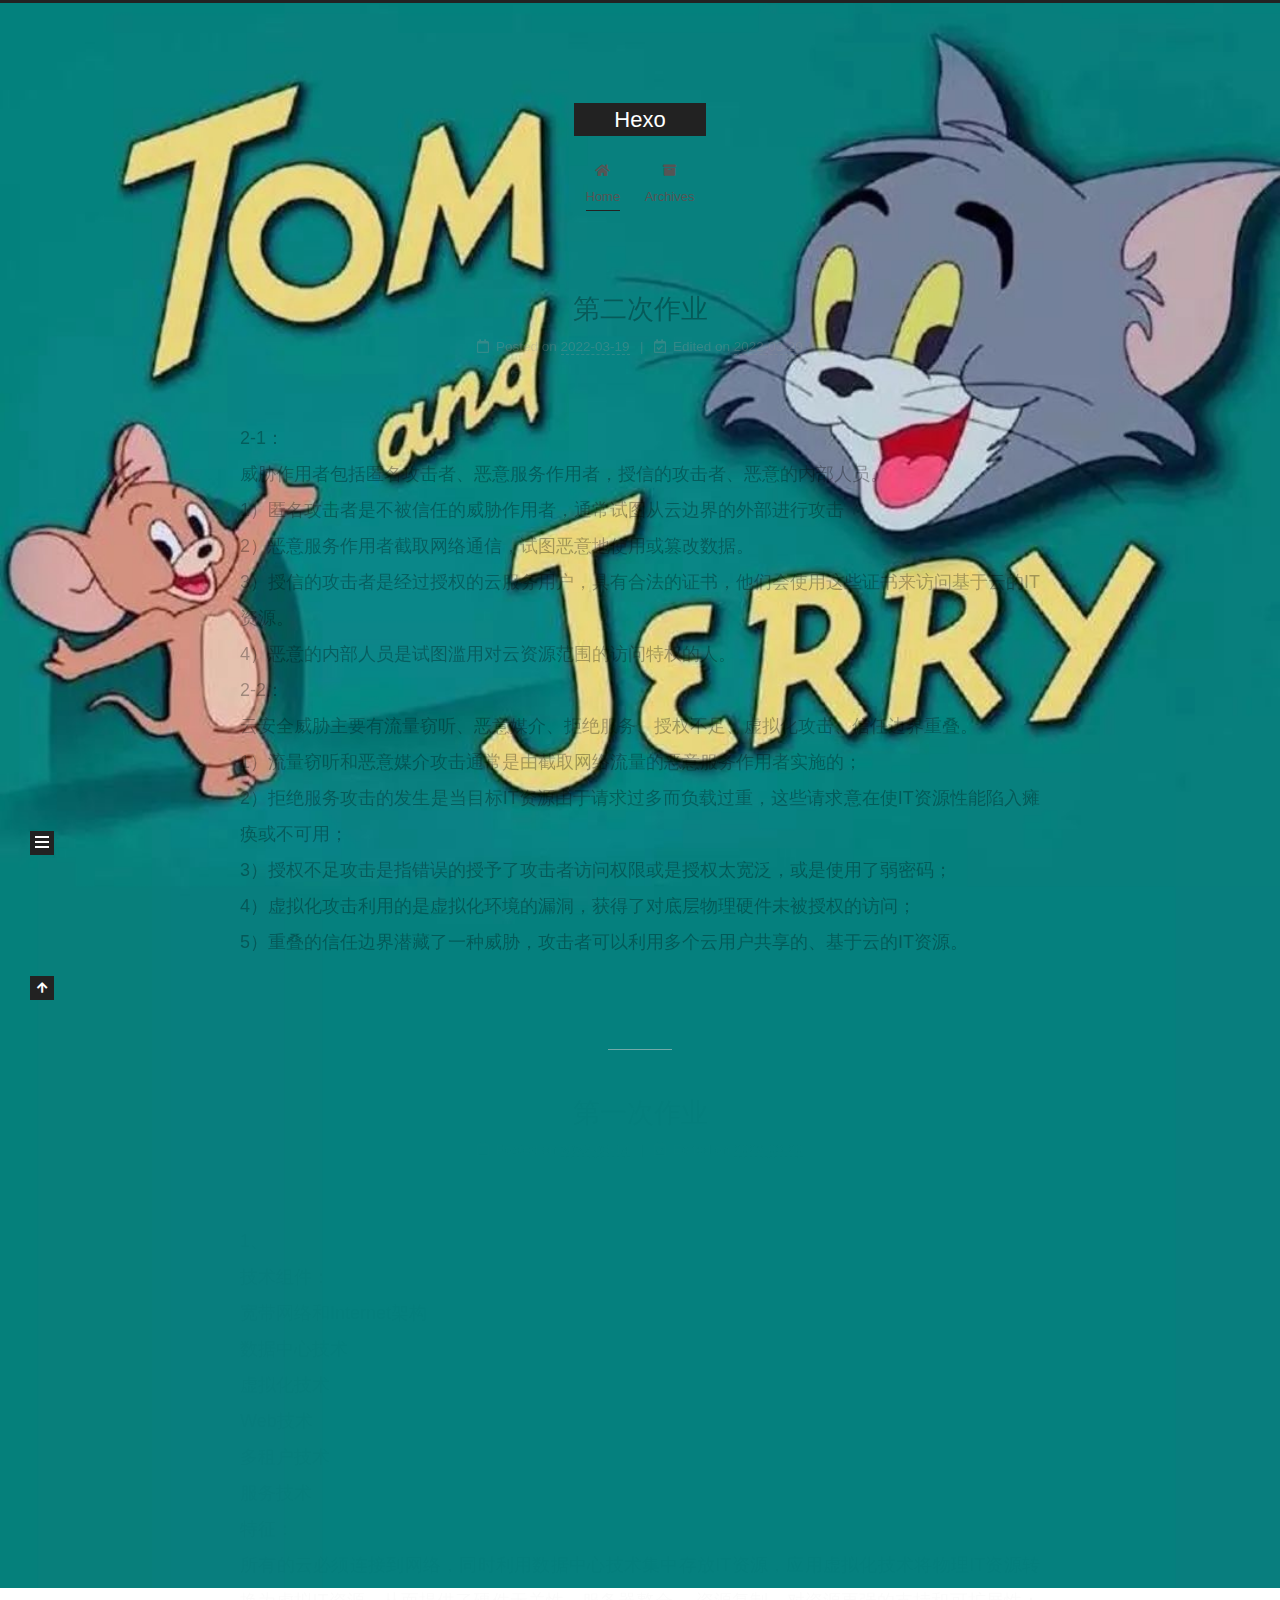
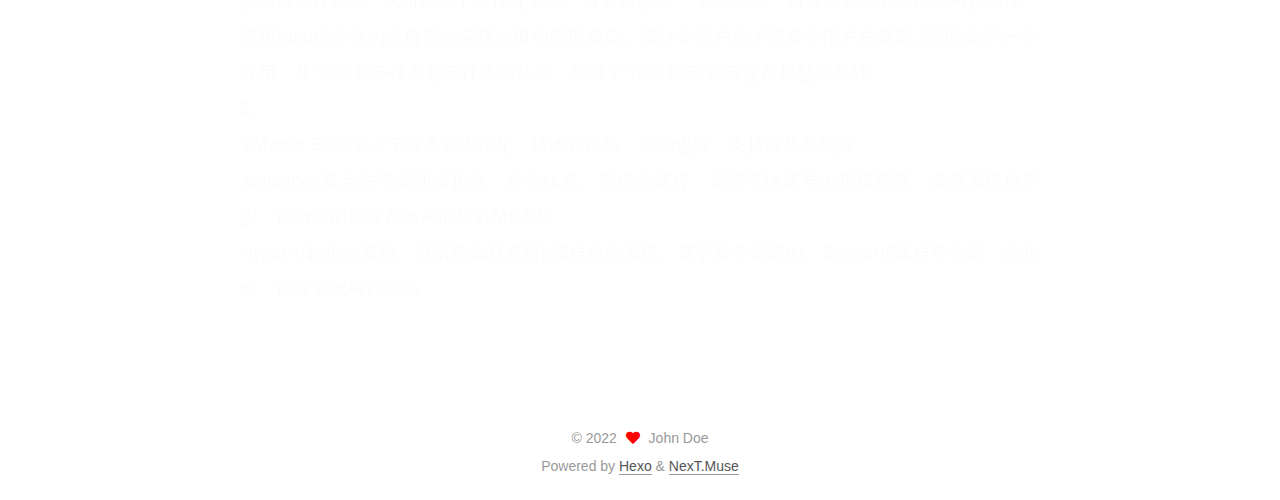
<file: index.html>
<!DOCTYPE html>
<html lang="en">
<head>
  <meta charset="UTF-8">
<meta name="viewport" content="width=device-width, initial-scale=1, maximum-scale=2">
<meta name="theme-color" content="#222">
<meta name="generator" content="Hexo 6.1.0">
  <link rel="apple-touch-icon" sizes="180x180" href="/images/apple-touch-icon-next.png">
  <link rel="icon" type="image/png" sizes="32x32" href="/images/favicon-32x32-next.png">
  <link rel="icon" type="image/png" sizes="16x16" href="/images/favicon-16x16-next.png">
  <link rel="mask-icon" href="/images/logo.svg" color="#222">

<link rel="stylesheet" href="/css/main.css">


<link rel="stylesheet" href="/lib/font-awesome/css/all.min.css">

<script id="hexo-configurations">
    var NexT = window.NexT || {};
    var CONFIG = {"hostname":"example.com","root":"/","scheme":"Muse","version":"7.8.0","exturl":false,"sidebar":{"position":"left","display":"post","padding":18,"offset":12,"onmobile":false},"copycode":{"enable":false,"show_result":false,"style":null},"back2top":{"enable":true,"sidebar":false,"scrollpercent":false},"bookmark":{"enable":false,"color":"#222","save":"auto"},"fancybox":false,"mediumzoom":false,"lazyload":false,"pangu":false,"comments":{"style":"tabs","active":null,"storage":true,"lazyload":false,"nav":null},"algolia":{"hits":{"per_page":10},"labels":{"input_placeholder":"Search for Posts","hits_empty":"We didn't find any results for the search: ${query}","hits_stats":"${hits} results found in ${time} ms"}},"localsearch":{"enable":false,"trigger":"auto","top_n_per_article":1,"unescape":false,"preload":false},"motion":{"enable":true,"async":false,"transition":{"post_block":"fadeIn","post_header":"slideDownIn","post_body":"slideDownIn","coll_header":"slideLeftIn","sidebar":"slideUpIn"}}};
  </script>

  <meta property="og:type" content="website">
<meta property="og:title" content="Hexo">
<meta property="og:url" content="http://example.com/index.html">
<meta property="og:site_name" content="Hexo">
<meta property="og:locale" content="en_US">
<meta property="article:author" content="John Doe">
<meta name="twitter:card" content="summary">

<link rel="canonical" href="http://example.com/">


<script id="page-configurations">
  // https://hexo.io/docs/variables.html
  CONFIG.page = {
    sidebar: "",
    isHome : true,
    isPost : false,
    lang   : 'en'
  };
</script>

  <title>Hexo</title>
  






  <noscript>
  <style>
  .use-motion .brand,
  .use-motion .menu-item,
  .sidebar-inner,
  .use-motion .post-block,
  .use-motion .pagination,
  .use-motion .comments,
  .use-motion .post-header,
  .use-motion .post-body,
  .use-motion .collection-header { opacity: initial; }

  .use-motion .site-title,
  .use-motion .site-subtitle {
    opacity: initial;
    top: initial;
  }

  .use-motion .logo-line-before i { left: initial; }
  .use-motion .logo-line-after i { right: initial; }
  </style>
</noscript>

</head>

<body itemscope itemtype="http://schema.org/WebPage">
  <div class="container use-motion">
    <div class="headband"></div>

    <header class="header" itemscope itemtype="http://schema.org/WPHeader">
      <div class="header-inner"><div class="site-brand-container">
  <div class="site-nav-toggle">
    <div class="toggle" aria-label="Toggle navigation bar">
      <span class="toggle-line toggle-line-first"></span>
      <span class="toggle-line toggle-line-middle"></span>
      <span class="toggle-line toggle-line-last"></span>
    </div>
  </div>

  <div class="site-meta">

    <a href="/" class="brand" rel="start">
      <span class="logo-line-before"><i></i></span>
      <h1 class="site-title">Hexo</h1>
      <span class="logo-line-after"><i></i></span>
    </a>
  </div>

  <div class="site-nav-right">
    <div class="toggle popup-trigger">
    </div>
  </div>
</div>




<nav class="site-nav">
  <ul id="menu" class="main-menu menu">
        <li class="menu-item menu-item-home">

    <a href="/" rel="section"><i class="fa fa-home fa-fw"></i>Home</a>

  </li>
        <li class="menu-item menu-item-archives">

    <a href="/archives/" rel="section"><i class="fa fa-archive fa-fw"></i>Archives</a>

  </li>
  </ul>
</nav>




</div>
    </header>

    
  <div class="back-to-top">
    <i class="fa fa-arrow-up"></i>
    <span>0%</span>
  </div>


    <main class="main">
      <div class="main-inner">
        <div class="content-wrap">
          

          <div class="content index posts-expand">
            
      
  
  
  <article itemscope itemtype="http://schema.org/Article" class="post-block" lang="en">
    <link itemprop="mainEntityOfPage" href="http://example.com/2022/03/19/2/">

    <span hidden itemprop="author" itemscope itemtype="http://schema.org/Person">
      <meta itemprop="image" content="/images/avatar.gif">
      <meta itemprop="name" content="John Doe">
      <meta itemprop="description" content="">
    </span>

    <span hidden itemprop="publisher" itemscope itemtype="http://schema.org/Organization">
      <meta itemprop="name" content="Hexo">
    </span>
      <header class="post-header">
        <h2 class="post-title" itemprop="name headline">
          
            <a href="/2022/03/19/2/" class="post-title-link" itemprop="url"><font color=#000000 >第二次作业</font></a>
        </h2>

        <div class="post-meta">
            <span class="post-meta-item">
              <span class="post-meta-item-icon">
                <i class="far fa-calendar"></i>
              </span>
              <span class="post-meta-item-text">Posted on</span>

              <time title="Created: 2022-03-19 10:12:56" itemprop="dateCreated datePublished" datetime="2022-03-19T10:12:56+08:00">2022-03-19</time>
            </span>
              <span class="post-meta-item">
                <span class="post-meta-item-icon">
                  <i class="far fa-calendar-check"></i>
                </span>
                <span class="post-meta-item-text">Edited on</span>
                <time title="Modified: 2022-03-20 11:19:47" itemprop="dateModified" datetime="2022-03-20T11:19:47+08:00">2022-03-20</time>
              </span>

          

        </div>
      </header>

    
    
    
    <div class="post-body" itemprop="articleBody">

      
          <p>2-1：<br>  威胁作用者包括匿名攻击者、恶意服务作用者，授信的攻击者、恶意的内部人员。<br>  1）匿名攻击者是不被信任的威胁作用者，通常试图从云边界的外部进行攻击<br>  2）恶意服务作用者截取网络通信，试图恶意地使用或篡改数据。<br>  3）授信的攻击者是经过授权的云服务用户，具有合法的证书，他们会使用这些证书来访问基于云的IT资源。<br>  4）恶意的内部人员是试图滥用对云资源范围的访问特权的人。<br>2-2：<br>  云安全威胁主要有流量窃听、恶意媒介、拒绝服务、授权不足、虚拟化攻击、信任边界重叠。<br>  1）流量窃听和恶意媒介攻击通常是由截取网络流量的恶意服务作用者实施的；<br>  2）拒绝服务攻击的发生是当目标IT资源由于请求过多而负载过重，这些请求意在使IT资源性能陷入瘫痪或不可用；<br>  3）授权不足攻击是指错误的授予了攻击者访问权限或是授权太宽泛，或是使用了弱密码；<br>  4）虚拟化攻击利用的是虚拟化环境的漏洞，获得了对底层物理硬件未被授权的访问；<br>  5）重叠的信任边界潜藏了一种威胁，攻击者可以利用多个云用户共享的、基于云的IT资源。</p>

      
    </div>

    
    
    
      <footer class="post-footer">
        <div class="post-eof"></div>
      </footer>
  </article>
  
  
  

      
  
  
  <article itemscope itemtype="http://schema.org/Article" class="post-block" lang="en">
    <link itemprop="mainEntityOfPage" href="http://example.com/2022/03/14/1/">

    <span hidden itemprop="author" itemscope itemtype="http://schema.org/Person">
      <meta itemprop="image" content="/images/avatar.gif">
      <meta itemprop="name" content="John Doe">
      <meta itemprop="description" content="">
    </span>

    <span hidden itemprop="publisher" itemscope itemtype="http://schema.org/Organization">
      <meta itemprop="name" content="Hexo">
    </span>
      <header class="post-header">
        <h2 class="post-title" itemprop="name headline">
          
            <a href="/2022/03/14/1/" class="post-title-link" itemprop="url"><font color=#000000 >第一次作业</font></a>
        </h2>

        <div class="post-meta">
            <span class="post-meta-item">
              <span class="post-meta-item-icon">
                <i class="far fa-calendar"></i>
              </span>
              <span class="post-meta-item-text">Posted on</span>

              <time title="Created: 2022-03-14 15:41:35" itemprop="dateCreated datePublished" datetime="2022-03-14T15:41:35+08:00">2022-03-14</time>
            </span>
              <span class="post-meta-item">
                <span class="post-meta-item-icon">
                  <i class="far fa-calendar-check"></i>
                </span>
                <span class="post-meta-item-text">Edited on</span>
                <time title="Modified: 2022-03-20 11:19:50" itemprop="dateModified" datetime="2022-03-20T11:19:50+08:00">2022-03-20</time>
              </span>

          

        </div>
      </header>

    
    
    
    <div class="post-body" itemprop="articleBody">

      
          <p>1、<br>技术组件：<br>    宽带网络和Internet架构<br>    数据中心技术<br>    虚拟化技术<br>    Web技术<br>    多租户技术<br>    服务技术<br>特征：<br>     所有的云必须连接到网络，同时利用数据中心技术集中存放IT资源，应用虚拟化技术将物理IT资源转换为虚拟IT资源，从而提供了硬件无关性、服务器整合   、资源复制、对资源更强的支持和可扩展性；使用Web技术作为云服务的实现介值和管理接口；设计多租户技术使多个用户在逻辑上同时访问一个应用；其   中的服务技术是云计算的基石，形成了“作为服务”的云交付模型的基础。<br>2、<br>  VMware ESXi重点于服务器虚拟化，技术较成熟，功能也多，支持虚机系统多；<br>  Xenserver重点在于桌面虚拟化，性价比高，网络性能好，适用于快速与大规模部署，支持系统也不少，但做桌面能发布出来的只有MS系统；<br>   Hyper-V起步的最晚，目前貌似只支持MS自家的系统，属于服务器级的，Server08版自带功能，起步晚，但背靠大树好乘凉；</p>

      
    </div>

    
    
    
      <footer class="post-footer">
        <div class="post-eof"></div>
      </footer>
  </article>
  
  
  


  



          </div>
          

<script>
  window.addEventListener('tabs:register', () => {
    let { activeClass } = CONFIG.comments;
    if (CONFIG.comments.storage) {
      activeClass = localStorage.getItem('comments_active') || activeClass;
    }
    if (activeClass) {
      let activeTab = document.querySelector(`a[href="#comment-${activeClass}"]`);
      if (activeTab) {
        activeTab.click();
      }
    }
  });
  if (CONFIG.comments.storage) {
    window.addEventListener('tabs:click', event => {
      if (!event.target.matches('.tabs-comment .tab-content .tab-pane')) return;
      let commentClass = event.target.classList[1];
      localStorage.setItem('comments_active', commentClass);
    });
  }
</script>

        </div>
          
  
  <div class="toggle sidebar-toggle">
    <span class="toggle-line toggle-line-first"></span>
    <span class="toggle-line toggle-line-middle"></span>
    <span class="toggle-line toggle-line-last"></span>
  </div>

  <aside class="sidebar">
    <div class="sidebar-inner">

      <ul class="sidebar-nav motion-element">
        <li class="sidebar-nav-toc">
          Table of Contents
        </li>
        <li class="sidebar-nav-overview">
          Overview
        </li>
      </ul>

      <!--noindex-->
      <div class="post-toc-wrap sidebar-panel">
      </div>
      <!--/noindex-->

      <div class="site-overview-wrap sidebar-panel">
        <div class="site-author motion-element" itemprop="author" itemscope itemtype="http://schema.org/Person">
  <p class="site-author-name" itemprop="name">John Doe</p>
  <div class="site-description" itemprop="description"></div>
</div>
<div class="site-state-wrap motion-element">
  <nav class="site-state">
      <div class="site-state-item site-state-posts">
          <a href="/archives/">
        
          <span class="site-state-item-count">2</span>
          <span class="site-state-item-name">posts</span>
        </a>
      </div>
  </nav>
</div>



      </div>

    </div>
  </aside>
  <div id="sidebar-dimmer"></div>


      </div>
    </main>

    <footer class="footer">
      <div class="footer-inner">
        

        

<div class="copyright">
  
  &copy; 
  <span itemprop="copyrightYear">2022</span>
  <span class="with-love">
    <i class="fa fa-heart"></i>
  </span>
  <span class="author" itemprop="copyrightHolder">John Doe</span>
</div>
  <div class="powered-by">Powered by <a href="https://hexo.io/" class="theme-link" rel="noopener" target="_blank">Hexo</a> & <a href="https://muse.theme-next.org/" class="theme-link" rel="noopener" target="_blank">NexT.Muse</a>
  </div>

        








      </div>
    </footer>
  </div>

  
  <script src="/lib/anime.min.js"></script>
  <script src="/lib/velocity/velocity.min.js"></script>
  <script src="/lib/velocity/velocity.ui.min.js"></script>

<script src="/js/utils.js"></script>

<script src="/js/motion.js"></script>


<script src="/js/schemes/muse.js"></script>


<script src="/js/next-boot.js"></script>




  















  

  

</body>
</html>
</file>
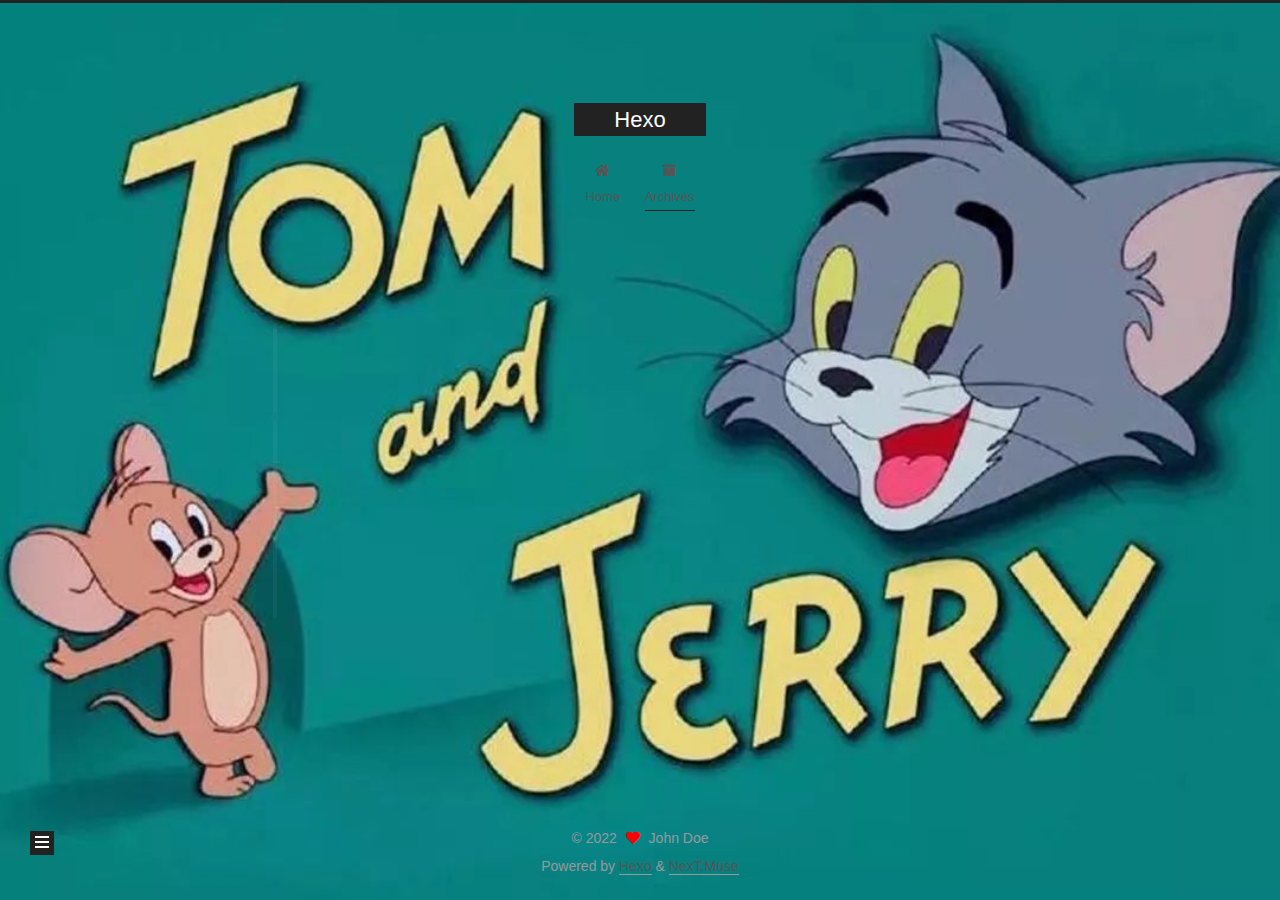
<file: archives/index.html>
<!DOCTYPE html>
<html lang="en">
<head>
  <meta charset="UTF-8">
<meta name="viewport" content="width=device-width, initial-scale=1, maximum-scale=2">
<meta name="theme-color" content="#222">
<meta name="generator" content="Hexo 6.1.0">
  <link rel="apple-touch-icon" sizes="180x180" href="/images/apple-touch-icon-next.png">
  <link rel="icon" type="image/png" sizes="32x32" href="/images/favicon-32x32-next.png">
  <link rel="icon" type="image/png" sizes="16x16" href="/images/favicon-16x16-next.png">
  <link rel="mask-icon" href="/images/logo.svg" color="#222">

<link rel="stylesheet" href="/css/main.css">


<link rel="stylesheet" href="/lib/font-awesome/css/all.min.css">

<script id="hexo-configurations">
    var NexT = window.NexT || {};
    var CONFIG = {"hostname":"example.com","root":"/","scheme":"Muse","version":"7.8.0","exturl":false,"sidebar":{"position":"left","display":"post","padding":18,"offset":12,"onmobile":false},"copycode":{"enable":false,"show_result":false,"style":null},"back2top":{"enable":true,"sidebar":false,"scrollpercent":false},"bookmark":{"enable":false,"color":"#222","save":"auto"},"fancybox":false,"mediumzoom":false,"lazyload":false,"pangu":false,"comments":{"style":"tabs","active":null,"storage":true,"lazyload":false,"nav":null},"algolia":{"hits":{"per_page":10},"labels":{"input_placeholder":"Search for Posts","hits_empty":"We didn't find any results for the search: ${query}","hits_stats":"${hits} results found in ${time} ms"}},"localsearch":{"enable":false,"trigger":"auto","top_n_per_article":1,"unescape":false,"preload":false},"motion":{"enable":true,"async":false,"transition":{"post_block":"fadeIn","post_header":"slideDownIn","post_body":"slideDownIn","coll_header":"slideLeftIn","sidebar":"slideUpIn"}}};
  </script>

  <meta property="og:type" content="website">
<meta property="og:title" content="Hexo">
<meta property="og:url" content="http://example.com/archives/index.html">
<meta property="og:site_name" content="Hexo">
<meta property="og:locale" content="en_US">
<meta property="article:author" content="John Doe">
<meta name="twitter:card" content="summary">

<link rel="canonical" href="http://example.com/archives/">


<script id="page-configurations">
  // https://hexo.io/docs/variables.html
  CONFIG.page = {
    sidebar: "",
    isHome : false,
    isPost : false,
    lang   : 'en'
  };
</script>

  <title>Archive | Hexo</title>
  






  <noscript>
  <style>
  .use-motion .brand,
  .use-motion .menu-item,
  .sidebar-inner,
  .use-motion .post-block,
  .use-motion .pagination,
  .use-motion .comments,
  .use-motion .post-header,
  .use-motion .post-body,
  .use-motion .collection-header { opacity: initial; }

  .use-motion .site-title,
  .use-motion .site-subtitle {
    opacity: initial;
    top: initial;
  }

  .use-motion .logo-line-before i { left: initial; }
  .use-motion .logo-line-after i { right: initial; }
  </style>
</noscript>

</head>

<body itemscope itemtype="http://schema.org/WebPage">
  <div class="container use-motion">
    <div class="headband"></div>

    <header class="header" itemscope itemtype="http://schema.org/WPHeader">
      <div class="header-inner"><div class="site-brand-container">
  <div class="site-nav-toggle">
    <div class="toggle" aria-label="Toggle navigation bar">
      <span class="toggle-line toggle-line-first"></span>
      <span class="toggle-line toggle-line-middle"></span>
      <span class="toggle-line toggle-line-last"></span>
    </div>
  </div>

  <div class="site-meta">

    <a href="/" class="brand" rel="start">
      <span class="logo-line-before"><i></i></span>
      <h1 class="site-title">Hexo</h1>
      <span class="logo-line-after"><i></i></span>
    </a>
  </div>

  <div class="site-nav-right">
    <div class="toggle popup-trigger">
    </div>
  </div>
</div>




<nav class="site-nav">
  <ul id="menu" class="main-menu menu">
        <li class="menu-item menu-item-home">

    <a href="/" rel="section"><i class="fa fa-home fa-fw"></i>Home</a>

  </li>
        <li class="menu-item menu-item-archives">

    <a href="/archives/" rel="section"><i class="fa fa-archive fa-fw"></i>Archives</a>

  </li>
  </ul>
</nav>




</div>
    </header>

    
  <div class="back-to-top">
    <i class="fa fa-arrow-up"></i>
    <span>0%</span>
  </div>


    <main class="main">
      <div class="main-inner">
        <div class="content-wrap">
          

          <div class="content archive">
            

  
  
  
  <div class="post-block">
    <div class="posts-collapse">
      <div class="collection-title">
        <span class="collection-header">Um..! 2 posts in total. Keep on posting.</span>
      </div>

      
    <div class="collection-year">
      <span class="collection-header">2022</span>
    </div>

  <article itemscope itemtype="http://schema.org/Article">
    <header class="post-header">

      <div class="post-meta">
        <time itemprop="dateCreated"
              datetime="2022-03-19T10:12:56+08:00"
              content="2022-03-19">
          03-19
        </time>
      </div>

      <div class="post-title">
          <a class="post-title-link" href="/2022/03/19/2/" itemprop="url">
            <span itemprop="name"><font color=#000000 >第二次作业</font></span>
          </a>
      </div>

    </header>
  </article>

  <article itemscope itemtype="http://schema.org/Article">
    <header class="post-header">

      <div class="post-meta">
        <time itemprop="dateCreated"
              datetime="2022-03-14T15:41:35+08:00"
              content="2022-03-14">
          03-14
        </time>
      </div>

      <div class="post-title">
          <a class="post-title-link" href="/2022/03/14/1/" itemprop="url">
            <span itemprop="name"><font color=#000000 >第一次作业</font></span>
          </a>
      </div>

    </header>
  </article>


    </div>
  </div>
  
  
  

  



          </div>
          

<script>
  window.addEventListener('tabs:register', () => {
    let { activeClass } = CONFIG.comments;
    if (CONFIG.comments.storage) {
      activeClass = localStorage.getItem('comments_active') || activeClass;
    }
    if (activeClass) {
      let activeTab = document.querySelector(`a[href="#comment-${activeClass}"]`);
      if (activeTab) {
        activeTab.click();
      }
    }
  });
  if (CONFIG.comments.storage) {
    window.addEventListener('tabs:click', event => {
      if (!event.target.matches('.tabs-comment .tab-content .tab-pane')) return;
      let commentClass = event.target.classList[1];
      localStorage.setItem('comments_active', commentClass);
    });
  }
</script>

        </div>
          
  
  <div class="toggle sidebar-toggle">
    <span class="toggle-line toggle-line-first"></span>
    <span class="toggle-line toggle-line-middle"></span>
    <span class="toggle-line toggle-line-last"></span>
  </div>

  <aside class="sidebar">
    <div class="sidebar-inner">

      <ul class="sidebar-nav motion-element">
        <li class="sidebar-nav-toc">
          Table of Contents
        </li>
        <li class="sidebar-nav-overview">
          Overview
        </li>
      </ul>

      <!--noindex-->
      <div class="post-toc-wrap sidebar-panel">
      </div>
      <!--/noindex-->

      <div class="site-overview-wrap sidebar-panel">
        <div class="site-author motion-element" itemprop="author" itemscope itemtype="http://schema.org/Person">
  <p class="site-author-name" itemprop="name">John Doe</p>
  <div class="site-description" itemprop="description"></div>
</div>
<div class="site-state-wrap motion-element">
  <nav class="site-state">
      <div class="site-state-item site-state-posts">
          <a href="/archives/">
        
          <span class="site-state-item-count">2</span>
          <span class="site-state-item-name">posts</span>
        </a>
      </div>
  </nav>
</div>



      </div>

    </div>
  </aside>
  <div id="sidebar-dimmer"></div>


      </div>
    </main>

    <footer class="footer">
      <div class="footer-inner">
        

        

<div class="copyright">
  
  &copy; 
  <span itemprop="copyrightYear">2022</span>
  <span class="with-love">
    <i class="fa fa-heart"></i>
  </span>
  <span class="author" itemprop="copyrightHolder">John Doe</span>
</div>
  <div class="powered-by">Powered by <a href="https://hexo.io/" class="theme-link" rel="noopener" target="_blank">Hexo</a> & <a href="https://muse.theme-next.org/" class="theme-link" rel="noopener" target="_blank">NexT.Muse</a>
  </div>

        








      </div>
    </footer>
  </div>

  
  <script src="/lib/anime.min.js"></script>
  <script src="/lib/velocity/velocity.min.js"></script>
  <script src="/lib/velocity/velocity.ui.min.js"></script>

<script src="/js/utils.js"></script>

<script src="/js/motion.js"></script>


<script src="/js/schemes/muse.js"></script>


<script src="/js/next-boot.js"></script>




  















  

  

</body>
</html>
</file>
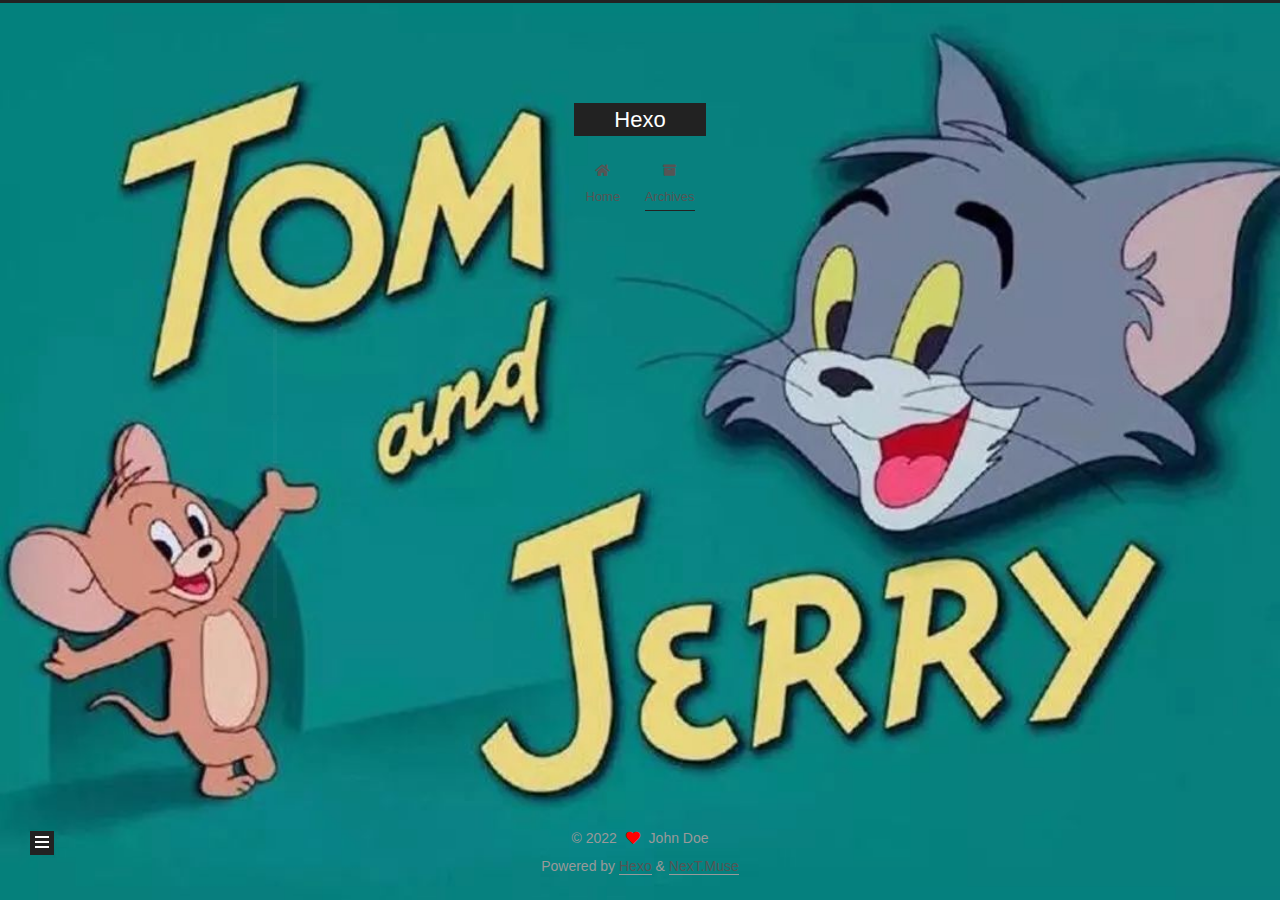
<file: archives/2022/index.html>
<!DOCTYPE html>
<html lang="en">
<head>
  <meta charset="UTF-8">
<meta name="viewport" content="width=device-width, initial-scale=1, maximum-scale=2">
<meta name="theme-color" content="#222">
<meta name="generator" content="Hexo 6.1.0">
  <link rel="apple-touch-icon" sizes="180x180" href="/images/apple-touch-icon-next.png">
  <link rel="icon" type="image/png" sizes="32x32" href="/images/favicon-32x32-next.png">
  <link rel="icon" type="image/png" sizes="16x16" href="/images/favicon-16x16-next.png">
  <link rel="mask-icon" href="/images/logo.svg" color="#222">

<link rel="stylesheet" href="/css/main.css">


<link rel="stylesheet" href="/lib/font-awesome/css/all.min.css">

<script id="hexo-configurations">
    var NexT = window.NexT || {};
    var CONFIG = {"hostname":"example.com","root":"/","scheme":"Muse","version":"7.8.0","exturl":false,"sidebar":{"position":"left","display":"post","padding":18,"offset":12,"onmobile":false},"copycode":{"enable":false,"show_result":false,"style":null},"back2top":{"enable":true,"sidebar":false,"scrollpercent":false},"bookmark":{"enable":false,"color":"#222","save":"auto"},"fancybox":false,"mediumzoom":false,"lazyload":false,"pangu":false,"comments":{"style":"tabs","active":null,"storage":true,"lazyload":false,"nav":null},"algolia":{"hits":{"per_page":10},"labels":{"input_placeholder":"Search for Posts","hits_empty":"We didn't find any results for the search: ${query}","hits_stats":"${hits} results found in ${time} ms"}},"localsearch":{"enable":false,"trigger":"auto","top_n_per_article":1,"unescape":false,"preload":false},"motion":{"enable":true,"async":false,"transition":{"post_block":"fadeIn","post_header":"slideDownIn","post_body":"slideDownIn","coll_header":"slideLeftIn","sidebar":"slideUpIn"}}};
  </script>

  <meta property="og:type" content="website">
<meta property="og:title" content="Hexo">
<meta property="og:url" content="http://example.com/archives/2022/index.html">
<meta property="og:site_name" content="Hexo">
<meta property="og:locale" content="en_US">
<meta property="article:author" content="John Doe">
<meta name="twitter:card" content="summary">

<link rel="canonical" href="http://example.com/archives/2022/">


<script id="page-configurations">
  // https://hexo.io/docs/variables.html
  CONFIG.page = {
    sidebar: "",
    isHome : false,
    isPost : false,
    lang   : 'en'
  };
</script>

  <title>Archive | Hexo</title>
  






  <noscript>
  <style>
  .use-motion .brand,
  .use-motion .menu-item,
  .sidebar-inner,
  .use-motion .post-block,
  .use-motion .pagination,
  .use-motion .comments,
  .use-motion .post-header,
  .use-motion .post-body,
  .use-motion .collection-header { opacity: initial; }

  .use-motion .site-title,
  .use-motion .site-subtitle {
    opacity: initial;
    top: initial;
  }

  .use-motion .logo-line-before i { left: initial; }
  .use-motion .logo-line-after i { right: initial; }
  </style>
</noscript>

</head>

<body itemscope itemtype="http://schema.org/WebPage">
  <div class="container use-motion">
    <div class="headband"></div>

    <header class="header" itemscope itemtype="http://schema.org/WPHeader">
      <div class="header-inner"><div class="site-brand-container">
  <div class="site-nav-toggle">
    <div class="toggle" aria-label="Toggle navigation bar">
      <span class="toggle-line toggle-line-first"></span>
      <span class="toggle-line toggle-line-middle"></span>
      <span class="toggle-line toggle-line-last"></span>
    </div>
  </div>

  <div class="site-meta">

    <a href="/" class="brand" rel="start">
      <span class="logo-line-before"><i></i></span>
      <h1 class="site-title">Hexo</h1>
      <span class="logo-line-after"><i></i></span>
    </a>
  </div>

  <div class="site-nav-right">
    <div class="toggle popup-trigger">
    </div>
  </div>
</div>




<nav class="site-nav">
  <ul id="menu" class="main-menu menu">
        <li class="menu-item menu-item-home">

    <a href="/" rel="section"><i class="fa fa-home fa-fw"></i>Home</a>

  </li>
        <li class="menu-item menu-item-archives">

    <a href="/archives/" rel="section"><i class="fa fa-archive fa-fw"></i>Archives</a>

  </li>
  </ul>
</nav>




</div>
    </header>

    
  <div class="back-to-top">
    <i class="fa fa-arrow-up"></i>
    <span>0%</span>
  </div>


    <main class="main">
      <div class="main-inner">
        <div class="content-wrap">
          

          <div class="content archive">
            

  
  
  
  <div class="post-block">
    <div class="posts-collapse">
      <div class="collection-title">
        <span class="collection-header">Um..! 2 posts in total. Keep on posting.</span>
      </div>

      
    <div class="collection-year">
      <span class="collection-header">2022</span>
    </div>

  <article itemscope itemtype="http://schema.org/Article">
    <header class="post-header">

      <div class="post-meta">
        <time itemprop="dateCreated"
              datetime="2022-03-19T10:12:56+08:00"
              content="2022-03-19">
          03-19
        </time>
      </div>

      <div class="post-title">
          <a class="post-title-link" href="/2022/03/19/2/" itemprop="url">
            <span itemprop="name"><font color=#000000 >第二次作业</font></span>
          </a>
      </div>

    </header>
  </article>

  <article itemscope itemtype="http://schema.org/Article">
    <header class="post-header">

      <div class="post-meta">
        <time itemprop="dateCreated"
              datetime="2022-03-14T15:41:35+08:00"
              content="2022-03-14">
          03-14
        </time>
      </div>

      <div class="post-title">
          <a class="post-title-link" href="/2022/03/14/1/" itemprop="url">
            <span itemprop="name"><font color=#000000 >第一次作业</font></span>
          </a>
      </div>

    </header>
  </article>


    </div>
  </div>
  
  
  

  



          </div>
          

<script>
  window.addEventListener('tabs:register', () => {
    let { activeClass } = CONFIG.comments;
    if (CONFIG.comments.storage) {
      activeClass = localStorage.getItem('comments_active') || activeClass;
    }
    if (activeClass) {
      let activeTab = document.querySelector(`a[href="#comment-${activeClass}"]`);
      if (activeTab) {
        activeTab.click();
      }
    }
  });
  if (CONFIG.comments.storage) {
    window.addEventListener('tabs:click', event => {
      if (!event.target.matches('.tabs-comment .tab-content .tab-pane')) return;
      let commentClass = event.target.classList[1];
      localStorage.setItem('comments_active', commentClass);
    });
  }
</script>

        </div>
          
  
  <div class="toggle sidebar-toggle">
    <span class="toggle-line toggle-line-first"></span>
    <span class="toggle-line toggle-line-middle"></span>
    <span class="toggle-line toggle-line-last"></span>
  </div>

  <aside class="sidebar">
    <div class="sidebar-inner">

      <ul class="sidebar-nav motion-element">
        <li class="sidebar-nav-toc">
          Table of Contents
        </li>
        <li class="sidebar-nav-overview">
          Overview
        </li>
      </ul>

      <!--noindex-->
      <div class="post-toc-wrap sidebar-panel">
      </div>
      <!--/noindex-->

      <div class="site-overview-wrap sidebar-panel">
        <div class="site-author motion-element" itemprop="author" itemscope itemtype="http://schema.org/Person">
  <p class="site-author-name" itemprop="name">John Doe</p>
  <div class="site-description" itemprop="description"></div>
</div>
<div class="site-state-wrap motion-element">
  <nav class="site-state">
      <div class="site-state-item site-state-posts">
          <a href="/archives/">
        
          <span class="site-state-item-count">2</span>
          <span class="site-state-item-name">posts</span>
        </a>
      </div>
  </nav>
</div>



      </div>

    </div>
  </aside>
  <div id="sidebar-dimmer"></div>


      </div>
    </main>

    <footer class="footer">
      <div class="footer-inner">
        

        

<div class="copyright">
  
  &copy; 
  <span itemprop="copyrightYear">2022</span>
  <span class="with-love">
    <i class="fa fa-heart"></i>
  </span>
  <span class="author" itemprop="copyrightHolder">John Doe</span>
</div>
  <div class="powered-by">Powered by <a href="https://hexo.io/" class="theme-link" rel="noopener" target="_blank">Hexo</a> & <a href="https://muse.theme-next.org/" class="theme-link" rel="noopener" target="_blank">NexT.Muse</a>
  </div>

        








      </div>
    </footer>
  </div>

  
  <script src="/lib/anime.min.js"></script>
  <script src="/lib/velocity/velocity.min.js"></script>
  <script src="/lib/velocity/velocity.ui.min.js"></script>

<script src="/js/utils.js"></script>

<script src="/js/motion.js"></script>


<script src="/js/schemes/muse.js"></script>


<script src="/js/next-boot.js"></script>




  















  

  

</body>
</html>
</file>
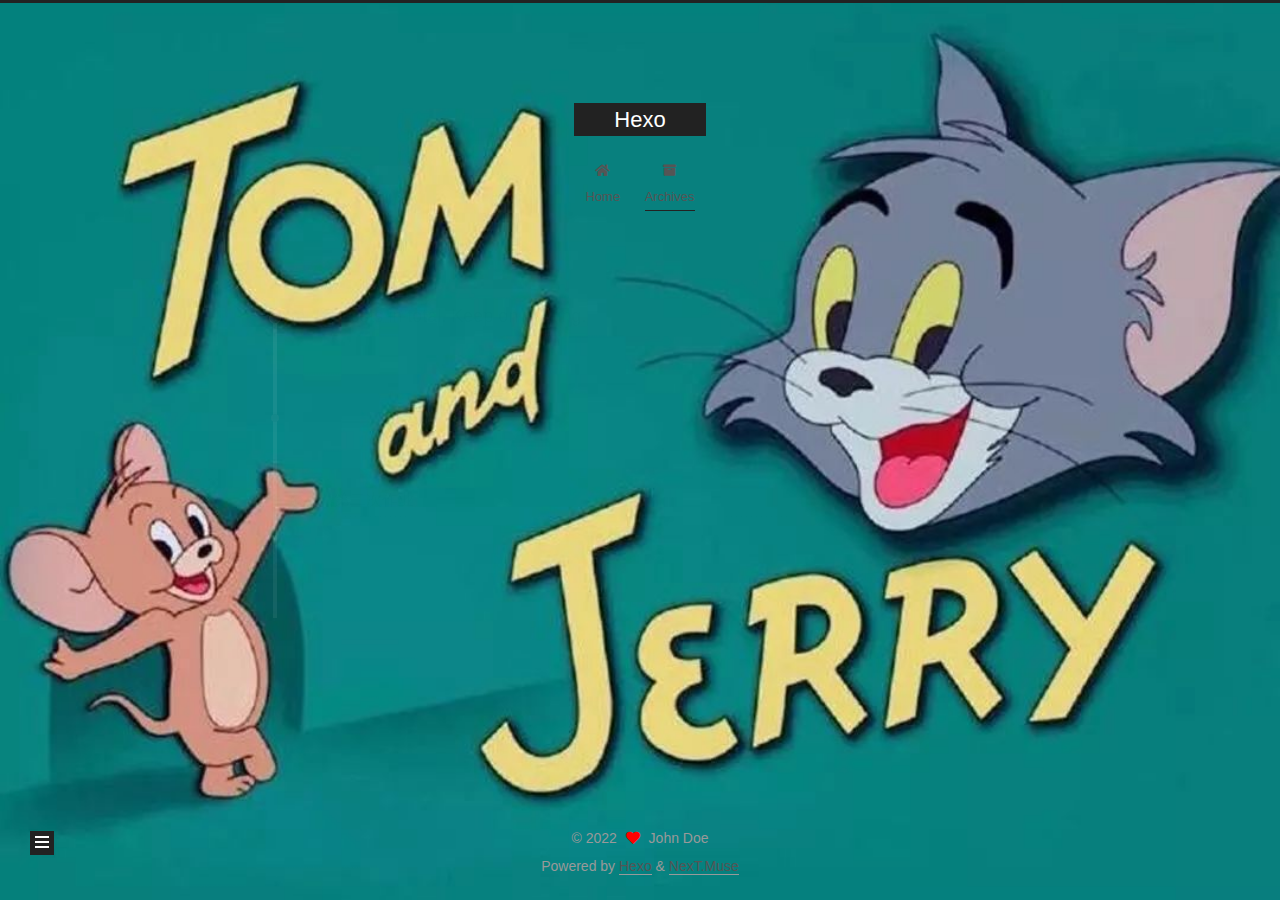
<file: archives/2022/03/index.html>
<!DOCTYPE html>
<html lang="en">
<head>
  <meta charset="UTF-8">
<meta name="viewport" content="width=device-width, initial-scale=1, maximum-scale=2">
<meta name="theme-color" content="#222">
<meta name="generator" content="Hexo 6.1.0">
  <link rel="apple-touch-icon" sizes="180x180" href="/images/apple-touch-icon-next.png">
  <link rel="icon" type="image/png" sizes="32x32" href="/images/favicon-32x32-next.png">
  <link rel="icon" type="image/png" sizes="16x16" href="/images/favicon-16x16-next.png">
  <link rel="mask-icon" href="/images/logo.svg" color="#222">

<link rel="stylesheet" href="/css/main.css">


<link rel="stylesheet" href="/lib/font-awesome/css/all.min.css">

<script id="hexo-configurations">
    var NexT = window.NexT || {};
    var CONFIG = {"hostname":"example.com","root":"/","scheme":"Muse","version":"7.8.0","exturl":false,"sidebar":{"position":"left","display":"post","padding":18,"offset":12,"onmobile":false},"copycode":{"enable":false,"show_result":false,"style":null},"back2top":{"enable":true,"sidebar":false,"scrollpercent":false},"bookmark":{"enable":false,"color":"#222","save":"auto"},"fancybox":false,"mediumzoom":false,"lazyload":false,"pangu":false,"comments":{"style":"tabs","active":null,"storage":true,"lazyload":false,"nav":null},"algolia":{"hits":{"per_page":10},"labels":{"input_placeholder":"Search for Posts","hits_empty":"We didn't find any results for the search: ${query}","hits_stats":"${hits} results found in ${time} ms"}},"localsearch":{"enable":false,"trigger":"auto","top_n_per_article":1,"unescape":false,"preload":false},"motion":{"enable":true,"async":false,"transition":{"post_block":"fadeIn","post_header":"slideDownIn","post_body":"slideDownIn","coll_header":"slideLeftIn","sidebar":"slideUpIn"}}};
  </script>

  <meta property="og:type" content="website">
<meta property="og:title" content="Hexo">
<meta property="og:url" content="http://example.com/archives/2022/03/index.html">
<meta property="og:site_name" content="Hexo">
<meta property="og:locale" content="en_US">
<meta property="article:author" content="John Doe">
<meta name="twitter:card" content="summary">

<link rel="canonical" href="http://example.com/archives/2022/03/">


<script id="page-configurations">
  // https://hexo.io/docs/variables.html
  CONFIG.page = {
    sidebar: "",
    isHome : false,
    isPost : false,
    lang   : 'en'
  };
</script>

  <title>Archive | Hexo</title>
  






  <noscript>
  <style>
  .use-motion .brand,
  .use-motion .menu-item,
  .sidebar-inner,
  .use-motion .post-block,
  .use-motion .pagination,
  .use-motion .comments,
  .use-motion .post-header,
  .use-motion .post-body,
  .use-motion .collection-header { opacity: initial; }

  .use-motion .site-title,
  .use-motion .site-subtitle {
    opacity: initial;
    top: initial;
  }

  .use-motion .logo-line-before i { left: initial; }
  .use-motion .logo-line-after i { right: initial; }
  </style>
</noscript>

</head>

<body itemscope itemtype="http://schema.org/WebPage">
  <div class="container use-motion">
    <div class="headband"></div>

    <header class="header" itemscope itemtype="http://schema.org/WPHeader">
      <div class="header-inner"><div class="site-brand-container">
  <div class="site-nav-toggle">
    <div class="toggle" aria-label="Toggle navigation bar">
      <span class="toggle-line toggle-line-first"></span>
      <span class="toggle-line toggle-line-middle"></span>
      <span class="toggle-line toggle-line-last"></span>
    </div>
  </div>

  <div class="site-meta">

    <a href="/" class="brand" rel="start">
      <span class="logo-line-before"><i></i></span>
      <h1 class="site-title">Hexo</h1>
      <span class="logo-line-after"><i></i></span>
    </a>
  </div>

  <div class="site-nav-right">
    <div class="toggle popup-trigger">
    </div>
  </div>
</div>




<nav class="site-nav">
  <ul id="menu" class="main-menu menu">
        <li class="menu-item menu-item-home">

    <a href="/" rel="section"><i class="fa fa-home fa-fw"></i>Home</a>

  </li>
        <li class="menu-item menu-item-archives">

    <a href="/archives/" rel="section"><i class="fa fa-archive fa-fw"></i>Archives</a>

  </li>
  </ul>
</nav>




</div>
    </header>

    
  <div class="back-to-top">
    <i class="fa fa-arrow-up"></i>
    <span>0%</span>
  </div>


    <main class="main">
      <div class="main-inner">
        <div class="content-wrap">
          

          <div class="content archive">
            

  
  
  
  <div class="post-block">
    <div class="posts-collapse">
      <div class="collection-title">
        <span class="collection-header">Um..! 2 posts in total. Keep on posting.</span>
      </div>

      
    <div class="collection-year">
      <span class="collection-header">2022</span>
    </div>

  <article itemscope itemtype="http://schema.org/Article">
    <header class="post-header">

      <div class="post-meta">
        <time itemprop="dateCreated"
              datetime="2022-03-19T10:12:56+08:00"
              content="2022-03-19">
          03-19
        </time>
      </div>

      <div class="post-title">
          <a class="post-title-link" href="/2022/03/19/2/" itemprop="url">
            <span itemprop="name"><font color=#000000 >第二次作业</font></span>
          </a>
      </div>

    </header>
  </article>

  <article itemscope itemtype="http://schema.org/Article">
    <header class="post-header">

      <div class="post-meta">
        <time itemprop="dateCreated"
              datetime="2022-03-14T15:41:35+08:00"
              content="2022-03-14">
          03-14
        </time>
      </div>

      <div class="post-title">
          <a class="post-title-link" href="/2022/03/14/1/" itemprop="url">
            <span itemprop="name"><font color=#000000 >第一次作业</font></span>
          </a>
      </div>

    </header>
  </article>


    </div>
  </div>
  
  
  

  



          </div>
          

<script>
  window.addEventListener('tabs:register', () => {
    let { activeClass } = CONFIG.comments;
    if (CONFIG.comments.storage) {
      activeClass = localStorage.getItem('comments_active') || activeClass;
    }
    if (activeClass) {
      let activeTab = document.querySelector(`a[href="#comment-${activeClass}"]`);
      if (activeTab) {
        activeTab.click();
      }
    }
  });
  if (CONFIG.comments.storage) {
    window.addEventListener('tabs:click', event => {
      if (!event.target.matches('.tabs-comment .tab-content .tab-pane')) return;
      let commentClass = event.target.classList[1];
      localStorage.setItem('comments_active', commentClass);
    });
  }
</script>

        </div>
          
  
  <div class="toggle sidebar-toggle">
    <span class="toggle-line toggle-line-first"></span>
    <span class="toggle-line toggle-line-middle"></span>
    <span class="toggle-line toggle-line-last"></span>
  </div>

  <aside class="sidebar">
    <div class="sidebar-inner">

      <ul class="sidebar-nav motion-element">
        <li class="sidebar-nav-toc">
          Table of Contents
        </li>
        <li class="sidebar-nav-overview">
          Overview
        </li>
      </ul>

      <!--noindex-->
      <div class="post-toc-wrap sidebar-panel">
      </div>
      <!--/noindex-->

      <div class="site-overview-wrap sidebar-panel">
        <div class="site-author motion-element" itemprop="author" itemscope itemtype="http://schema.org/Person">
  <p class="site-author-name" itemprop="name">John Doe</p>
  <div class="site-description" itemprop="description"></div>
</div>
<div class="site-state-wrap motion-element">
  <nav class="site-state">
      <div class="site-state-item site-state-posts">
          <a href="/archives/">
        
          <span class="site-state-item-count">2</span>
          <span class="site-state-item-name">posts</span>
        </a>
      </div>
  </nav>
</div>



      </div>

    </div>
  </aside>
  <div id="sidebar-dimmer"></div>


      </div>
    </main>

    <footer class="footer">
      <div class="footer-inner">
        

        

<div class="copyright">
  
  &copy; 
  <span itemprop="copyrightYear">2022</span>
  <span class="with-love">
    <i class="fa fa-heart"></i>
  </span>
  <span class="author" itemprop="copyrightHolder">John Doe</span>
</div>
  <div class="powered-by">Powered by <a href="https://hexo.io/" class="theme-link" rel="noopener" target="_blank">Hexo</a> & <a href="https://muse.theme-next.org/" class="theme-link" rel="noopener" target="_blank">NexT.Muse</a>
  </div>

        








      </div>
    </footer>
  </div>

  
  <script src="/lib/anime.min.js"></script>
  <script src="/lib/velocity/velocity.min.js"></script>
  <script src="/lib/velocity/velocity.ui.min.js"></script>

<script src="/js/utils.js"></script>

<script src="/js/motion.js"></script>


<script src="/js/schemes/muse.js"></script>


<script src="/js/next-boot.js"></script>




  















  

  

</body>
</html>
</file>
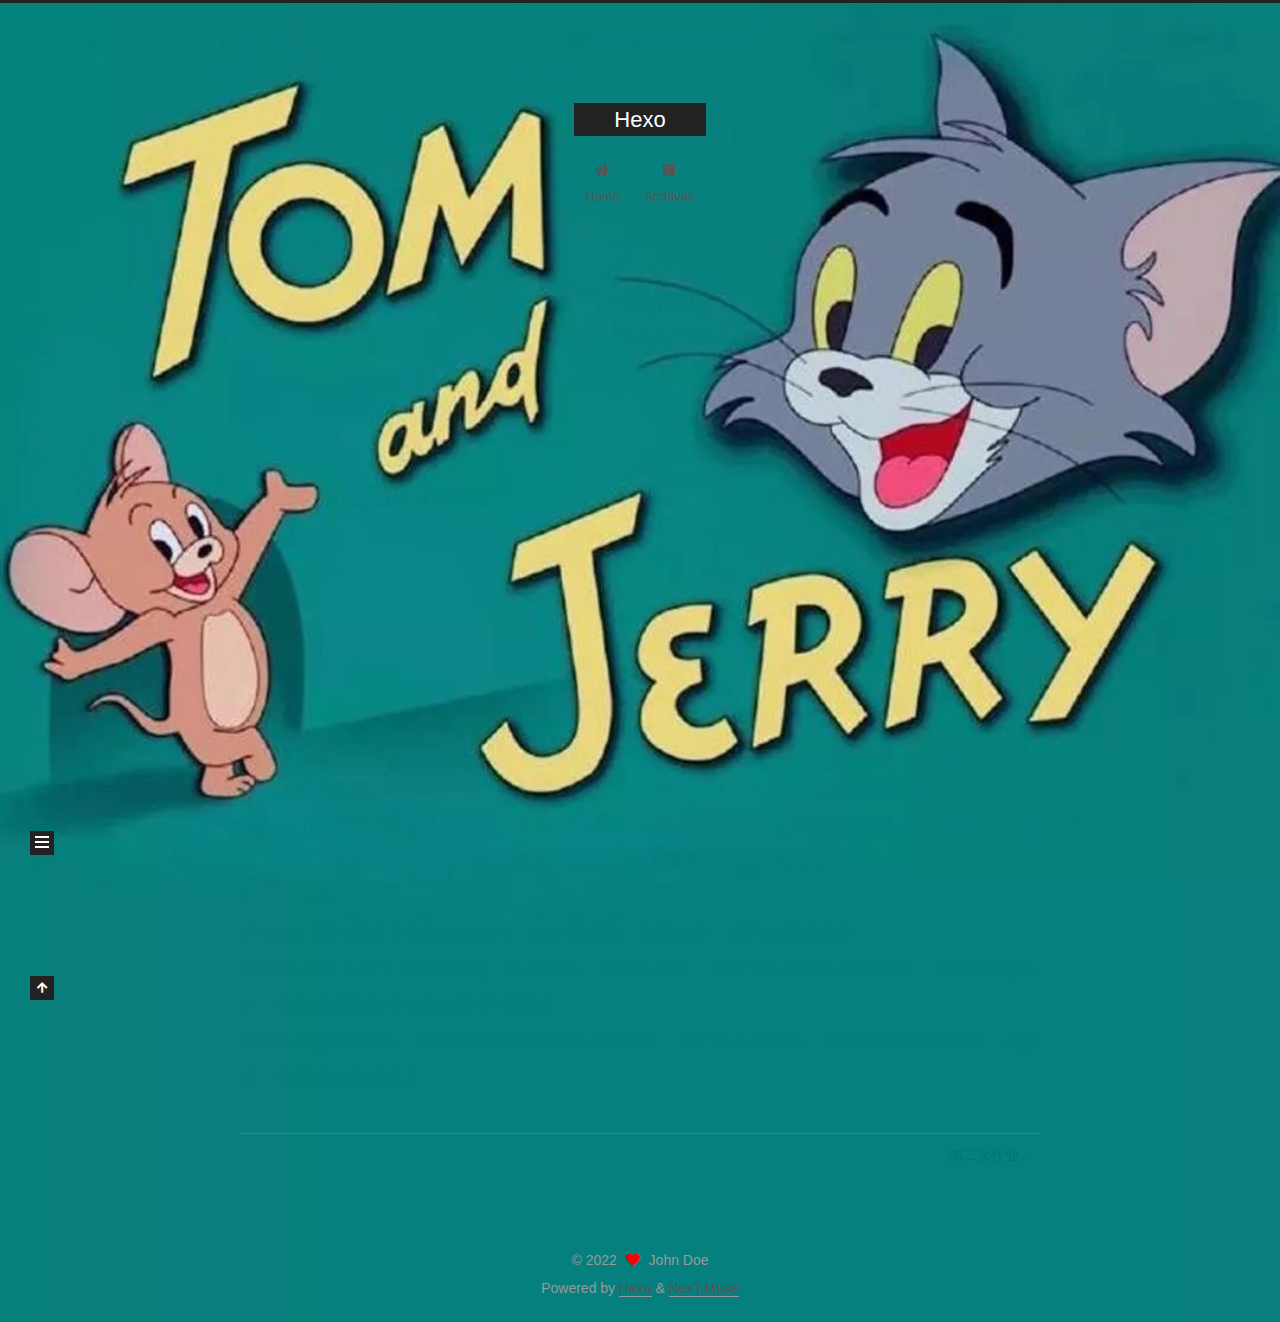
<file: 2022/03/14/1/index.html>
<!DOCTYPE html>
<html lang="en">
<head>
  <meta charset="UTF-8">
<meta name="viewport" content="width=device-width, initial-scale=1, maximum-scale=2">
<meta name="theme-color" content="#222">
<meta name="generator" content="Hexo 6.1.0">
  <link rel="apple-touch-icon" sizes="180x180" href="/images/apple-touch-icon-next.png">
  <link rel="icon" type="image/png" sizes="32x32" href="/images/favicon-32x32-next.png">
  <link rel="icon" type="image/png" sizes="16x16" href="/images/favicon-16x16-next.png">
  <link rel="mask-icon" href="/images/logo.svg" color="#222">

<link rel="stylesheet" href="/css/main.css">


<link rel="stylesheet" href="/lib/font-awesome/css/all.min.css">

<script id="hexo-configurations">
    var NexT = window.NexT || {};
    var CONFIG = {"hostname":"example.com","root":"/","scheme":"Muse","version":"7.8.0","exturl":false,"sidebar":{"position":"left","display":"post","padding":18,"offset":12,"onmobile":false},"copycode":{"enable":false,"show_result":false,"style":null},"back2top":{"enable":true,"sidebar":false,"scrollpercent":false},"bookmark":{"enable":false,"color":"#222","save":"auto"},"fancybox":false,"mediumzoom":false,"lazyload":false,"pangu":false,"comments":{"style":"tabs","active":null,"storage":true,"lazyload":false,"nav":null},"algolia":{"hits":{"per_page":10},"labels":{"input_placeholder":"Search for Posts","hits_empty":"We didn't find any results for the search: ${query}","hits_stats":"${hits} results found in ${time} ms"}},"localsearch":{"enable":false,"trigger":"auto","top_n_per_article":1,"unescape":false,"preload":false},"motion":{"enable":true,"async":false,"transition":{"post_block":"fadeIn","post_header":"slideDownIn","post_body":"slideDownIn","coll_header":"slideLeftIn","sidebar":"slideUpIn"}}};
  </script>

  <meta name="description" content="1、技术组件：    宽带网络和Internet架构    数据中心技术    虚拟化技术    Web技术    多租户技术    服务技术特征：     所有的云必须连接到网络，同时利用数据中心技术集中存放IT资源，应用虚拟化技术将物理IT资源转换为虚拟IT资源，从而提供了硬件无关性、服务器整合   、资源复制、对资源更强的支持和可扩展性；使用Web技术作为云服务的实现介值和管理接口；设计多租">
<meta property="og:type" content="article">
<meta property="og:title" content="&lt;font color&#x3D;#000000 &gt;第一次作业&lt;&#x2F;font&gt;">
<meta property="og:url" content="http://example.com/2022/03/14/1/index.html">
<meta property="og:site_name" content="Hexo">
<meta property="og:description" content="1、技术组件：    宽带网络和Internet架构    数据中心技术    虚拟化技术    Web技术    多租户技术    服务技术特征：     所有的云必须连接到网络，同时利用数据中心技术集中存放IT资源，应用虚拟化技术将物理IT资源转换为虚拟IT资源，从而提供了硬件无关性、服务器整合   、资源复制、对资源更强的支持和可扩展性；使用Web技术作为云服务的实现介值和管理接口；设计多租">
<meta property="og:locale" content="en_US">
<meta property="article:published_time" content="2022-03-14T07:41:35.000Z">
<meta property="article:modified_time" content="2022-03-20T03:19:50.131Z">
<meta property="article:author" content="John Doe">
<meta name="twitter:card" content="summary">

<link rel="canonical" href="http://example.com/2022/03/14/1/">


<script id="page-configurations">
  // https://hexo.io/docs/variables.html
  CONFIG.page = {
    sidebar: "",
    isHome : false,
    isPost : true,
    lang   : 'en'
  };
</script>

  <title><font color=#000000 >第一次作业</font> | Hexo</title>
  






  <noscript>
  <style>
  .use-motion .brand,
  .use-motion .menu-item,
  .sidebar-inner,
  .use-motion .post-block,
  .use-motion .pagination,
  .use-motion .comments,
  .use-motion .post-header,
  .use-motion .post-body,
  .use-motion .collection-header { opacity: initial; }

  .use-motion .site-title,
  .use-motion .site-subtitle {
    opacity: initial;
    top: initial;
  }

  .use-motion .logo-line-before i { left: initial; }
  .use-motion .logo-line-after i { right: initial; }
  </style>
</noscript>

</head>

<body itemscope itemtype="http://schema.org/WebPage">
  <div class="container use-motion">
    <div class="headband"></div>

    <header class="header" itemscope itemtype="http://schema.org/WPHeader">
      <div class="header-inner"><div class="site-brand-container">
  <div class="site-nav-toggle">
    <div class="toggle" aria-label="Toggle navigation bar">
      <span class="toggle-line toggle-line-first"></span>
      <span class="toggle-line toggle-line-middle"></span>
      <span class="toggle-line toggle-line-last"></span>
    </div>
  </div>

  <div class="site-meta">

    <a href="/" class="brand" rel="start">
      <span class="logo-line-before"><i></i></span>
      <h1 class="site-title">Hexo</h1>
      <span class="logo-line-after"><i></i></span>
    </a>
  </div>

  <div class="site-nav-right">
    <div class="toggle popup-trigger">
    </div>
  </div>
</div>




<nav class="site-nav">
  <ul id="menu" class="main-menu menu">
        <li class="menu-item menu-item-home">

    <a href="/" rel="section"><i class="fa fa-home fa-fw"></i>Home</a>

  </li>
        <li class="menu-item menu-item-archives">

    <a href="/archives/" rel="section"><i class="fa fa-archive fa-fw"></i>Archives</a>

  </li>
  </ul>
</nav>




</div>
    </header>

    
  <div class="back-to-top">
    <i class="fa fa-arrow-up"></i>
    <span>0%</span>
  </div>


    <main class="main">
      <div class="main-inner">
        <div class="content-wrap">
          

          <div class="content post posts-expand">
            

    
  
  
  <article itemscope itemtype="http://schema.org/Article" class="post-block" lang="en">
    <link itemprop="mainEntityOfPage" href="http://example.com/2022/03/14/1/">

    <span hidden itemprop="author" itemscope itemtype="http://schema.org/Person">
      <meta itemprop="image" content="/images/avatar.gif">
      <meta itemprop="name" content="John Doe">
      <meta itemprop="description" content="">
    </span>

    <span hidden itemprop="publisher" itemscope itemtype="http://schema.org/Organization">
      <meta itemprop="name" content="Hexo">
    </span>
      <header class="post-header">
        <h1 class="post-title" itemprop="name headline">
          <font color=#000000 >第一次作业</font>
        </h1>

        <div class="post-meta">
            <span class="post-meta-item">
              <span class="post-meta-item-icon">
                <i class="far fa-calendar"></i>
              </span>
              <span class="post-meta-item-text">Posted on</span>

              <time title="Created: 2022-03-14 15:41:35" itemprop="dateCreated datePublished" datetime="2022-03-14T15:41:35+08:00">2022-03-14</time>
            </span>
              <span class="post-meta-item">
                <span class="post-meta-item-icon">
                  <i class="far fa-calendar-check"></i>
                </span>
                <span class="post-meta-item-text">Edited on</span>
                <time title="Modified: 2022-03-20 11:19:50" itemprop="dateModified" datetime="2022-03-20T11:19:50+08:00">2022-03-20</time>
              </span>

          

        </div>
      </header>

    
    
    
    <div class="post-body" itemprop="articleBody">

      
        <p>1、<br>技术组件：<br>    宽带网络和Internet架构<br>    数据中心技术<br>    虚拟化技术<br>    Web技术<br>    多租户技术<br>    服务技术<br>特征：<br>     所有的云必须连接到网络，同时利用数据中心技术集中存放IT资源，应用虚拟化技术将物理IT资源转换为虚拟IT资源，从而提供了硬件无关性、服务器整合   、资源复制、对资源更强的支持和可扩展性；使用Web技术作为云服务的实现介值和管理接口；设计多租户技术使多个用户在逻辑上同时访问一个应用；其   中的服务技术是云计算的基石，形成了“作为服务”的云交付模型的基础。<br>2、<br>  VMware ESXi重点于服务器虚拟化，技术较成熟，功能也多，支持虚机系统多；<br>  Xenserver重点在于桌面虚拟化，性价比高，网络性能好，适用于快速与大规模部署，支持系统也不少，但做桌面能发布出来的只有MS系统；<br>   Hyper-V起步的最晚，目前貌似只支持MS自家的系统，属于服务器级的，Server08版自带功能，起步晚，但背靠大树好乘凉；</p>

    </div>

    
    
    

      <footer class="post-footer">

        


        
    <div class="post-nav">
      <div class="post-nav-item"></div>
      <div class="post-nav-item">
    <a href="/2022/03/19/2/" rel="next" title="<font color=#000000 >第二次作业</font>">
      <font color=#000000 >第二次作业</font> <i class="fa fa-chevron-right"></i>
    </a></div>
    </div>
      </footer>
    
  </article>
  
  
  



          </div>
          

<script>
  window.addEventListener('tabs:register', () => {
    let { activeClass } = CONFIG.comments;
    if (CONFIG.comments.storage) {
      activeClass = localStorage.getItem('comments_active') || activeClass;
    }
    if (activeClass) {
      let activeTab = document.querySelector(`a[href="#comment-${activeClass}"]`);
      if (activeTab) {
        activeTab.click();
      }
    }
  });
  if (CONFIG.comments.storage) {
    window.addEventListener('tabs:click', event => {
      if (!event.target.matches('.tabs-comment .tab-content .tab-pane')) return;
      let commentClass = event.target.classList[1];
      localStorage.setItem('comments_active', commentClass);
    });
  }
</script>

        </div>
          
  
  <div class="toggle sidebar-toggle">
    <span class="toggle-line toggle-line-first"></span>
    <span class="toggle-line toggle-line-middle"></span>
    <span class="toggle-line toggle-line-last"></span>
  </div>

  <aside class="sidebar">
    <div class="sidebar-inner">

      <ul class="sidebar-nav motion-element">
        <li class="sidebar-nav-toc">
          Table of Contents
        </li>
        <li class="sidebar-nav-overview">
          Overview
        </li>
      </ul>

      <!--noindex-->
      <div class="post-toc-wrap sidebar-panel">
      </div>
      <!--/noindex-->

      <div class="site-overview-wrap sidebar-panel">
        <div class="site-author motion-element" itemprop="author" itemscope itemtype="http://schema.org/Person">
  <p class="site-author-name" itemprop="name">John Doe</p>
  <div class="site-description" itemprop="description"></div>
</div>
<div class="site-state-wrap motion-element">
  <nav class="site-state">
      <div class="site-state-item site-state-posts">
          <a href="/archives/">
        
          <span class="site-state-item-count">2</span>
          <span class="site-state-item-name">posts</span>
        </a>
      </div>
  </nav>
</div>



      </div>

    </div>
  </aside>
  <div id="sidebar-dimmer"></div>


      </div>
    </main>

    <footer class="footer">
      <div class="footer-inner">
        

        

<div class="copyright">
  
  &copy; 
  <span itemprop="copyrightYear">2022</span>
  <span class="with-love">
    <i class="fa fa-heart"></i>
  </span>
  <span class="author" itemprop="copyrightHolder">John Doe</span>
</div>
  <div class="powered-by">Powered by <a href="https://hexo.io/" class="theme-link" rel="noopener" target="_blank">Hexo</a> & <a href="https://muse.theme-next.org/" class="theme-link" rel="noopener" target="_blank">NexT.Muse</a>
  </div>

        








      </div>
    </footer>
  </div>

  
  <script src="/lib/anime.min.js"></script>
  <script src="/lib/velocity/velocity.min.js"></script>
  <script src="/lib/velocity/velocity.ui.min.js"></script>

<script src="/js/utils.js"></script>

<script src="/js/motion.js"></script>


<script src="/js/schemes/muse.js"></script>


<script src="/js/next-boot.js"></script>




  















  

  

</body>
</html>
</file>
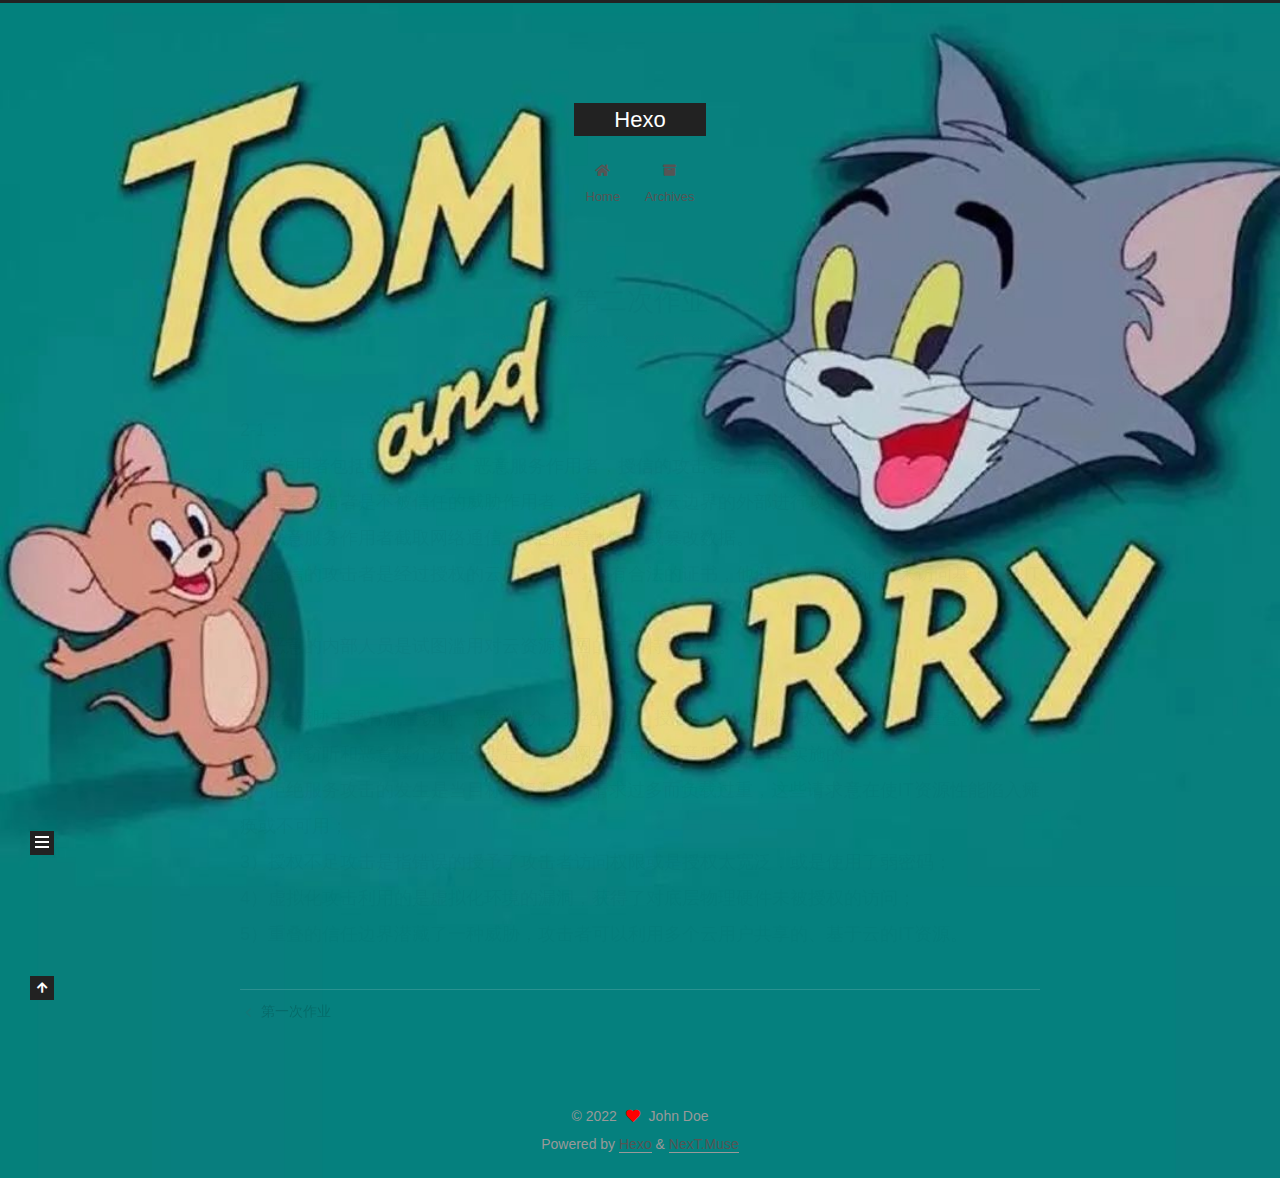
<file: 2022/03/19/2/index.html>
<!DOCTYPE html>
<html lang="en">
<head>
  <meta charset="UTF-8">
<meta name="viewport" content="width=device-width, initial-scale=1, maximum-scale=2">
<meta name="theme-color" content="#222">
<meta name="generator" content="Hexo 6.1.0">
  <link rel="apple-touch-icon" sizes="180x180" href="/images/apple-touch-icon-next.png">
  <link rel="icon" type="image/png" sizes="32x32" href="/images/favicon-32x32-next.png">
  <link rel="icon" type="image/png" sizes="16x16" href="/images/favicon-16x16-next.png">
  <link rel="mask-icon" href="/images/logo.svg" color="#222">

<link rel="stylesheet" href="/css/main.css">


<link rel="stylesheet" href="/lib/font-awesome/css/all.min.css">

<script id="hexo-configurations">
    var NexT = window.NexT || {};
    var CONFIG = {"hostname":"example.com","root":"/","scheme":"Muse","version":"7.8.0","exturl":false,"sidebar":{"position":"left","display":"post","padding":18,"offset":12,"onmobile":false},"copycode":{"enable":false,"show_result":false,"style":null},"back2top":{"enable":true,"sidebar":false,"scrollpercent":false},"bookmark":{"enable":false,"color":"#222","save":"auto"},"fancybox":false,"mediumzoom":false,"lazyload":false,"pangu":false,"comments":{"style":"tabs","active":null,"storage":true,"lazyload":false,"nav":null},"algolia":{"hits":{"per_page":10},"labels":{"input_placeholder":"Search for Posts","hits_empty":"We didn't find any results for the search: ${query}","hits_stats":"${hits} results found in ${time} ms"}},"localsearch":{"enable":false,"trigger":"auto","top_n_per_article":1,"unescape":false,"preload":false},"motion":{"enable":true,"async":false,"transition":{"post_block":"fadeIn","post_header":"slideDownIn","post_body":"slideDownIn","coll_header":"slideLeftIn","sidebar":"slideUpIn"}}};
  </script>

  <meta name="description" content="2-1：  威胁作用者包括匿名攻击者、恶意服务作用者，授信的攻击者、恶意的内部人员。  1）匿名攻击者是不被信任的威胁作用者，通常试图从云边界的外部进行攻击  2）恶意服务作用者截取网络通信，试图恶意地使用或篡改数据。  3）授信的攻击者是经过授权的云服务用户，具有合法的证书，他们会使用这些证书来访问基于云的IT资源。  4）恶意的内部人员是试图滥用对云资源范围的访问特权的人。2-2：  云安全威">
<meta property="og:type" content="article">
<meta property="og:title" content="&lt;font color&#x3D;#000000 &gt;第二次作业&lt;&#x2F;font&gt;">
<meta property="og:url" content="http://example.com/2022/03/19/2/index.html">
<meta property="og:site_name" content="Hexo">
<meta property="og:description" content="2-1：  威胁作用者包括匿名攻击者、恶意服务作用者，授信的攻击者、恶意的内部人员。  1）匿名攻击者是不被信任的威胁作用者，通常试图从云边界的外部进行攻击  2）恶意服务作用者截取网络通信，试图恶意地使用或篡改数据。  3）授信的攻击者是经过授权的云服务用户，具有合法的证书，他们会使用这些证书来访问基于云的IT资源。  4）恶意的内部人员是试图滥用对云资源范围的访问特权的人。2-2：  云安全威">
<meta property="og:locale" content="en_US">
<meta property="article:published_time" content="2022-03-19T02:12:56.000Z">
<meta property="article:modified_time" content="2022-03-20T03:19:47.771Z">
<meta property="article:author" content="John Doe">
<meta name="twitter:card" content="summary">

<link rel="canonical" href="http://example.com/2022/03/19/2/">


<script id="page-configurations">
  // https://hexo.io/docs/variables.html
  CONFIG.page = {
    sidebar: "",
    isHome : false,
    isPost : true,
    lang   : 'en'
  };
</script>

  <title><font color=#000000 >第二次作业</font> | Hexo</title>
  






  <noscript>
  <style>
  .use-motion .brand,
  .use-motion .menu-item,
  .sidebar-inner,
  .use-motion .post-block,
  .use-motion .pagination,
  .use-motion .comments,
  .use-motion .post-header,
  .use-motion .post-body,
  .use-motion .collection-header { opacity: initial; }

  .use-motion .site-title,
  .use-motion .site-subtitle {
    opacity: initial;
    top: initial;
  }

  .use-motion .logo-line-before i { left: initial; }
  .use-motion .logo-line-after i { right: initial; }
  </style>
</noscript>

</head>

<body itemscope itemtype="http://schema.org/WebPage">
  <div class="container use-motion">
    <div class="headband"></div>

    <header class="header" itemscope itemtype="http://schema.org/WPHeader">
      <div class="header-inner"><div class="site-brand-container">
  <div class="site-nav-toggle">
    <div class="toggle" aria-label="Toggle navigation bar">
      <span class="toggle-line toggle-line-first"></span>
      <span class="toggle-line toggle-line-middle"></span>
      <span class="toggle-line toggle-line-last"></span>
    </div>
  </div>

  <div class="site-meta">

    <a href="/" class="brand" rel="start">
      <span class="logo-line-before"><i></i></span>
      <h1 class="site-title">Hexo</h1>
      <span class="logo-line-after"><i></i></span>
    </a>
  </div>

  <div class="site-nav-right">
    <div class="toggle popup-trigger">
    </div>
  </div>
</div>




<nav class="site-nav">
  <ul id="menu" class="main-menu menu">
        <li class="menu-item menu-item-home">

    <a href="/" rel="section"><i class="fa fa-home fa-fw"></i>Home</a>

  </li>
        <li class="menu-item menu-item-archives">

    <a href="/archives/" rel="section"><i class="fa fa-archive fa-fw"></i>Archives</a>

  </li>
  </ul>
</nav>




</div>
    </header>

    
  <div class="back-to-top">
    <i class="fa fa-arrow-up"></i>
    <span>0%</span>
  </div>


    <main class="main">
      <div class="main-inner">
        <div class="content-wrap">
          

          <div class="content post posts-expand">
            

    
  
  
  <article itemscope itemtype="http://schema.org/Article" class="post-block" lang="en">
    <link itemprop="mainEntityOfPage" href="http://example.com/2022/03/19/2/">

    <span hidden itemprop="author" itemscope itemtype="http://schema.org/Person">
      <meta itemprop="image" content="/images/avatar.gif">
      <meta itemprop="name" content="John Doe">
      <meta itemprop="description" content="">
    </span>

    <span hidden itemprop="publisher" itemscope itemtype="http://schema.org/Organization">
      <meta itemprop="name" content="Hexo">
    </span>
      <header class="post-header">
        <h1 class="post-title" itemprop="name headline">
          <font color=#000000 >第二次作业</font>
        </h1>

        <div class="post-meta">
            <span class="post-meta-item">
              <span class="post-meta-item-icon">
                <i class="far fa-calendar"></i>
              </span>
              <span class="post-meta-item-text">Posted on</span>

              <time title="Created: 2022-03-19 10:12:56" itemprop="dateCreated datePublished" datetime="2022-03-19T10:12:56+08:00">2022-03-19</time>
            </span>
              <span class="post-meta-item">
                <span class="post-meta-item-icon">
                  <i class="far fa-calendar-check"></i>
                </span>
                <span class="post-meta-item-text">Edited on</span>
                <time title="Modified: 2022-03-20 11:19:47" itemprop="dateModified" datetime="2022-03-20T11:19:47+08:00">2022-03-20</time>
              </span>

          

        </div>
      </header>

    
    
    
    <div class="post-body" itemprop="articleBody">

      
        <p>2-1：<br>  威胁作用者包括匿名攻击者、恶意服务作用者，授信的攻击者、恶意的内部人员。<br>  1）匿名攻击者是不被信任的威胁作用者，通常试图从云边界的外部进行攻击<br>  2）恶意服务作用者截取网络通信，试图恶意地使用或篡改数据。<br>  3）授信的攻击者是经过授权的云服务用户，具有合法的证书，他们会使用这些证书来访问基于云的IT资源。<br>  4）恶意的内部人员是试图滥用对云资源范围的访问特权的人。<br>2-2：<br>  云安全威胁主要有流量窃听、恶意媒介、拒绝服务、授权不足、虚拟化攻击、信任边界重叠。<br>  1）流量窃听和恶意媒介攻击通常是由截取网络流量的恶意服务作用者实施的；<br>  2）拒绝服务攻击的发生是当目标IT资源由于请求过多而负载过重，这些请求意在使IT资源性能陷入瘫痪或不可用；<br>  3）授权不足攻击是指错误的授予了攻击者访问权限或是授权太宽泛，或是使用了弱密码；<br>  4）虚拟化攻击利用的是虚拟化环境的漏洞，获得了对底层物理硬件未被授权的访问；<br>  5）重叠的信任边界潜藏了一种威胁，攻击者可以利用多个云用户共享的、基于云的IT资源。</p>

    </div>

    
    
    

      <footer class="post-footer">

        


        
    <div class="post-nav">
      <div class="post-nav-item">
    <a href="/2022/03/14/1/" rel="prev" title="<font color=#000000 >第一次作业</font>">
      <i class="fa fa-chevron-left"></i> <font color=#000000 >第一次作业</font>
    </a></div>
      <div class="post-nav-item"></div>
    </div>
      </footer>
    
  </article>
  
  
  



          </div>
          

<script>
  window.addEventListener('tabs:register', () => {
    let { activeClass } = CONFIG.comments;
    if (CONFIG.comments.storage) {
      activeClass = localStorage.getItem('comments_active') || activeClass;
    }
    if (activeClass) {
      let activeTab = document.querySelector(`a[href="#comment-${activeClass}"]`);
      if (activeTab) {
        activeTab.click();
      }
    }
  });
  if (CONFIG.comments.storage) {
    window.addEventListener('tabs:click', event => {
      if (!event.target.matches('.tabs-comment .tab-content .tab-pane')) return;
      let commentClass = event.target.classList[1];
      localStorage.setItem('comments_active', commentClass);
    });
  }
</script>

        </div>
          
  
  <div class="toggle sidebar-toggle">
    <span class="toggle-line toggle-line-first"></span>
    <span class="toggle-line toggle-line-middle"></span>
    <span class="toggle-line toggle-line-last"></span>
  </div>

  <aside class="sidebar">
    <div class="sidebar-inner">

      <ul class="sidebar-nav motion-element">
        <li class="sidebar-nav-toc">
          Table of Contents
        </li>
        <li class="sidebar-nav-overview">
          Overview
        </li>
      </ul>

      <!--noindex-->
      <div class="post-toc-wrap sidebar-panel">
      </div>
      <!--/noindex-->

      <div class="site-overview-wrap sidebar-panel">
        <div class="site-author motion-element" itemprop="author" itemscope itemtype="http://schema.org/Person">
  <p class="site-author-name" itemprop="name">John Doe</p>
  <div class="site-description" itemprop="description"></div>
</div>
<div class="site-state-wrap motion-element">
  <nav class="site-state">
      <div class="site-state-item site-state-posts">
          <a href="/archives/">
        
          <span class="site-state-item-count">2</span>
          <span class="site-state-item-name">posts</span>
        </a>
      </div>
  </nav>
</div>



      </div>

    </div>
  </aside>
  <div id="sidebar-dimmer"></div>


      </div>
    </main>

    <footer class="footer">
      <div class="footer-inner">
        

        

<div class="copyright">
  
  &copy; 
  <span itemprop="copyrightYear">2022</span>
  <span class="with-love">
    <i class="fa fa-heart"></i>
  </span>
  <span class="author" itemprop="copyrightHolder">John Doe</span>
</div>
  <div class="powered-by">Powered by <a href="https://hexo.io/" class="theme-link" rel="noopener" target="_blank">Hexo</a> & <a href="https://muse.theme-next.org/" class="theme-link" rel="noopener" target="_blank">NexT.Muse</a>
  </div>

        








      </div>
    </footer>
  </div>

  
  <script src="/lib/anime.min.js"></script>
  <script src="/lib/velocity/velocity.min.js"></script>
  <script src="/lib/velocity/velocity.ui.min.js"></script>

<script src="/js/utils.js"></script>

<script src="/js/motion.js"></script>


<script src="/js/schemes/muse.js"></script>


<script src="/js/next-boot.js"></script>




  















  

  

</body>
</html>
</file>
<file: css/main.css>
:root {
  --body-bg-color: #fff;
  --content-bg-color: #fff;
  --card-bg-color: #f5f5f5;
  --text-color: #555;
  --blockquote-color: #666;
  --link-color: #555;
  --link-hover-color: #222;
  --brand-color: #fff;
  --brand-hover-color: #fff;
  --table-row-odd-bg-color: #f9f9f9;
  --table-row-hover-bg-color: #f5f5f5;
  --menu-item-bg-color: #f5f5f5;
  --btn-default-bg: #222;
  --btn-default-color: #fff;
  --btn-default-border-color: #222;
  --btn-default-hover-bg: #fff;
  --btn-default-hover-color: #222;
  --btn-default-hover-border-color: #222;
}
html {
  line-height: 1.15; /* 1 */
  -webkit-text-size-adjust: 100%; /* 2 */
}
body {
  margin: 0;
}
main {
  display: block;
}
h1 {
  font-size: 2em;
  margin: 0.67em 0;
}
hr {
  box-sizing: content-box; /* 1 */
  height: 0; /* 1 */
  overflow: visible; /* 2 */
}
pre {
  font-family: monospace, monospace; /* 1 */
  font-size: 1em; /* 2 */
}
a {
  background: transparent;
}
abbr[title] {
  border-bottom: none; /* 1 */
  text-decoration: underline; /* 2 */
  text-decoration: underline dotted; /* 2 */
}
b,
strong {
  font-weight: bolder;
}
code,
kbd,
samp {
  font-family: monospace, monospace; /* 1 */
  font-size: 1em; /* 2 */
}
small {
  font-size: 80%;
}
sub,
sup {
  font-size: 75%;
  line-height: 0;
  position: relative;
  vertical-align: baseline;
}
sub {
  bottom: -0.25em;
}
sup {
  top: -0.5em;
}
img {
  border-style: none;
}
button,
input,
optgroup,
select,
textarea {
  font-family: inherit; /* 1 */
  font-size: 100%; /* 1 */
  line-height: 1.15; /* 1 */
  margin: 0; /* 2 */
}
button,
input {
/* 1 */
  overflow: visible;
}
button,
select {
/* 1 */
  text-transform: none;
}
button,
[type='button'],
[type='reset'],
[type='submit'] {
  -webkit-appearance: button;
}
button::-moz-focus-inner,
[type='button']::-moz-focus-inner,
[type='reset']::-moz-focus-inner,
[type='submit']::-moz-focus-inner {
  border-style: none;
  padding: 0;
}
button:-moz-focusring,
[type='button']:-moz-focusring,
[type='reset']:-moz-focusring,
[type='submit']:-moz-focusring {
  outline: 1px dotted ButtonText;
}
fieldset {
  padding: 0.35em 0.75em 0.625em;
}
legend {
  box-sizing: border-box; /* 1 */
  color: inherit; /* 2 */
  display: table; /* 1 */
  max-width: 100%; /* 1 */
  padding: 0; /* 3 */
  white-space: normal; /* 1 */
}
progress {
  vertical-align: baseline;
}
textarea {
  overflow: auto;
}
[type='checkbox'],
[type='radio'] {
  box-sizing: border-box; /* 1 */
  padding: 0; /* 2 */
}
[type='number']::-webkit-inner-spin-button,
[type='number']::-webkit-outer-spin-button {
  height: auto;
}
[type='search'] {
  outline-offset: -2px; /* 2 */
  -webkit-appearance: textfield; /* 1 */
}
[type='search']::-webkit-search-decoration {
  -webkit-appearance: none;
}
::-webkit-file-upload-button {
  font: inherit; /* 2 */
  -webkit-appearance: button; /* 1 */
}
details {
  display: block;
}
summary {
  display: list-item;
}
template {
  display: none;
}
[hidden] {
  display: none;
}
::selection {
  background: #262a30;
  color: #eee;
}
html,
body {
  height: 100%;
}
body {
  background: var(--body-bg-color);
  color: var(--text-color);
  font-family: 'Lato', "PingFang SC", "Microsoft YaHei", sans-serif;
  font-size: 1em;
  line-height: 2;
}
@media (max-width: 991px) {
  body {
    padding-left: 0 !important;
    padding-right: 0 !important;
  }
}
h1,
h2,
h3,
h4,
h5,
h6 {
  font-family: 'Lato', "PingFang SC", "Microsoft YaHei", sans-serif;
  font-weight: bold;
  line-height: 1.5;
  margin: 20px 0 15px;
}
h1 {
  font-size: 1.5em;
}
h2 {
  font-size: 1.375em;
}
h3 {
  font-size: 1.25em;
}
h4 {
  font-size: 1.125em;
}
h5 {
  font-size: 1em;
}
h6 {
  font-size: 0.875em;
}
p {
  margin: 0 0 20px 0;
}
a,
span.exturl {
  border-bottom: 1px solid #999;
  color: var(--link-color);
  outline: 0;
  text-decoration: none;
  overflow-wrap: break-word;
  word-wrap: break-word;
  cursor: pointer;
}
a:hover,
span.exturl:hover {
  border-bottom-color: var(--link-hover-color);
  color: var(--link-hover-color);
}
iframe,
img,
video {
  display: block;
  margin-left: auto;
  margin-right: auto;
  max-width: 100%;
}
hr {
  background-image: repeating-linear-gradient(-45deg, #ddd, #ddd 4px, transparent 4px, transparent 8px);
  border: 0;
  height: 3px;
  margin: 40px 0;
}
blockquote {
  border-left: 4px solid #ddd;
  color: var(--blockquote-color);
  margin: 0;
  padding: 0 15px;
}
blockquote cite::before {
  content: '-';
  padding: 0 5px;
}
dt {
  font-weight: bold;
}
dd {
  margin: 0;
  padding: 0;
}
kbd {
  background-color: #f5f5f5;
  background-image: linear-gradient(#eee, #fff, #eee);
  border: 1px solid #ccc;
  border-radius: 0.2em;
  box-shadow: 0.1em 0.1em 0.2em rgba(0,0,0,0.1);
  color: #555;
  font-family: inherit;
  padding: 0.1em 0.3em;
  white-space: nowrap;
}
.table-container {
  overflow: auto;
}
table {
  border-collapse: collapse;
  border-spacing: 0;
  font-size: 0.875em;
  margin: 0 0 20px 0;
  width: 100%;
}
tbody tr:nth-of-type(odd) {
  background: var(--table-row-odd-bg-color);
}
tbody tr:hover {
  background: var(--table-row-hover-bg-color);
}
caption,
th,
td {
  font-weight: normal;
  padding: 8px;
  vertical-align: middle;
}
th,
td {
  border: 1px solid #ddd;
  border-bottom: 3px solid #ddd;
}
th {
  font-weight: 700;
  padding-bottom: 10px;
}
td {
  border-bottom-width: 1px;
}
.btn {
  background: var(--btn-default-bg);
  border: 2px solid var(--btn-default-border-color);
  border-radius: 0;
  color: var(--btn-default-color);
  display: inline-block;
  font-size: 0.875em;
  line-height: 2;
  padding: 0 20px;
  text-decoration: none;
  transition-property: background-color;
  transition-delay: 0s;
  transition-duration: 0.2s;
  transition-timing-function: ease-in-out;
}
.btn:hover {
  background: var(--btn-default-hover-bg);
  border-color: var(--btn-default-hover-border-color);
  color: var(--btn-default-hover-color);
}
.btn + .btn {
  margin: 0 0 8px 8px;
}
.btn .fa-fw {
  text-align: left;
  width: 1.285714285714286em;
}
.toggle {
  line-height: 0;
}
.toggle .toggle-line {
  background: #fff;
  display: inline-block;
  height: 2px;
  left: 0;
  position: relative;
  top: 0;
  transition: all 0.4s;
  vertical-align: top;
  width: 100%;
}
.toggle .toggle-line:not(:first-child) {
  margin-top: 3px;
}
.toggle.toggle-arrow .toggle-line-first {
  left: 50%;
  top: 2px;
  transform: rotate(45deg);
  width: 50%;
}
.toggle.toggle-arrow .toggle-line-middle {
  left: 2px;
  width: 90%;
}
.toggle.toggle-arrow .toggle-line-last {
  left: 50%;
  top: -2px;
  transform: rotate(-45deg);
  width: 50%;
}
.toggle.toggle-close .toggle-line-first {
  transform: rotate(-45deg);
  top: 5px;
}
.toggle.toggle-close .toggle-line-middle {
  opacity: 0;
}
.toggle.toggle-close .toggle-line-last {
  transform: rotate(45deg);
  top: -5px;
}
.highlight,
pre {
  background: #f7f7f7;
  color: #4d4d4c;
  line-height: 1.6;
  margin: 0 auto 20px;
}
pre,
code {
  font-family: consolas, Menlo, monospace, "PingFang SC", "Microsoft YaHei";
}
code {
  background: #eee;
  border-radius: 3px;
  color: #555;
  padding: 2px 4px;
  overflow-wrap: break-word;
  word-wrap: break-word;
}
.highlight *::selection {
  background: #d6d6d6;
}
.highlight pre {
  border: 0;
  margin: 0;
  padding: 10px 0;
}
.highlight table {
  border: 0;
  margin: 0;
  width: auto;
}
.highlight td {
  border: 0;
  padding: 0;
}
.highlight figcaption {
  background: #eff2f3;
  color: #4d4d4c;
  display: flex;
  font-size: 0.875em;
  justify-content: space-between;
  line-height: 1.2;
  padding: 0.5em;
}
.highlight figcaption a {
  color: #4d4d4c;
}
.highlight figcaption a:hover {
  border-bottom-color: #4d4d4c;
}
.highlight .gutter {
  -moz-user-select: none;
  -ms-user-select: none;
  -webkit-user-select: none;
  user-select: none;
}
.highlight .gutter pre {
  background: #eff2f3;
  color: #869194;
  padding-left: 10px;
  padding-right: 10px;
  text-align: right;
}
.highlight .code pre {
  background: #f7f7f7;
  padding-left: 10px;
  width: 100%;
}
.gist table {
  width: auto;
}
.gist table td {
  border: 0;
}
pre {
  overflow: auto;
  padding: 10px;
}
pre code {
  background: none;
  color: #4d4d4c;
  font-size: 0.875em;
  padding: 0;
  text-shadow: none;
}
pre .deletion {
  background: #fdd;
}
pre .addition {
  background: #dfd;
}
pre .meta {
  color: #eab700;
  -moz-user-select: none;
  -ms-user-select: none;
  -webkit-user-select: none;
  user-select: none;
}
pre .comment {
  color: #8e908c;
}
pre .variable,
pre .attribute,
pre .tag,
pre .name,
pre .regexp,
pre .ruby .constant,
pre .xml .tag .title,
pre .xml .pi,
pre .xml .doctype,
pre .html .doctype,
pre .css .id,
pre .css .class,
pre .css .pseudo {
  color: #c82829;
}
pre .number,
pre .preprocessor,
pre .built_in,
pre .builtin-name,
pre .literal,
pre .params,
pre .constant,
pre .command {
  color: #f5871f;
}
pre .ruby .class .title,
pre .css .rules .attribute,
pre .string,
pre .symbol,
pre .value,
pre .inheritance,
pre .header,
pre .ruby .symbol,
pre .xml .cdata,
pre .special,
pre .formula {
  color: #718c00;
}
pre .title,
pre .css .hexcolor {
  color: #3e999f;
}
pre .function,
pre .python .decorator,
pre .python .title,
pre .ruby .function .title,
pre .ruby .title .keyword,
pre .perl .sub,
pre .javascript .title,
pre .coffeescript .title {
  color: #4271ae;
}
pre .keyword,
pre .javascript .function {
  color: #8959a8;
}
.blockquote-center {
  border-left: none;
  margin: 40px 0;
  padding: 0;
  position: relative;
  text-align: center;
}
.blockquote-center .fa {
  display: block;
  opacity: 0.6;
  position: absolute;
  width: 100%;
}
.blockquote-center .fa-quote-left {
  border-top: 1px solid #ccc;
  text-align: left;
  top: -20px;
}
.blockquote-center .fa-quote-right {
  border-bottom: 1px solid #ccc;
  text-align: right;
  bottom: -20px;
}
.blockquote-center p,
.blockquote-center div {
  text-align: center;
}
.post-body .group-picture img {
  margin: 0 auto;
  padding: 0 3px;
}
.group-picture-row {
  margin-bottom: 6px;
  overflow: hidden;
}
.group-picture-column {
  float: left;
  margin-bottom: 10px;
}
.post-body .label {
  color: #555;
  display: inline;
  padding: 0 2px;
}
.post-body .label.default {
  background: #f0f0f0;
}
.post-body .label.primary {
  background: #efe6f7;
}
.post-body .label.info {
  background: #e5f2f8;
}
.post-body .label.success {
  background: #e7f4e9;
}
.post-body .label.warning {
  background: #fcf6e1;
}
.post-body .label.danger {
  background: #fae8eb;
}
.post-body .tabs {
  margin-bottom: 20px;
}
.post-body .tabs,
.tabs-comment {
  display: block;
  padding-top: 10px;
  position: relative;
}
.post-body .tabs ul.nav-tabs,
.tabs-comment ul.nav-tabs {
  display: flex;
  flex-wrap: wrap;
  margin: 0;
  margin-bottom: -1px;
  padding: 0;
}
@media (max-width: 413px) {
  .post-body .tabs ul.nav-tabs,
  .tabs-comment ul.nav-tabs {
    display: block;
    margin-bottom: 5px;
  }
}
.post-body .tabs ul.nav-tabs li.tab,
.tabs-comment ul.nav-tabs li.tab {
  border-bottom: 1px solid #ddd;
  border-left: 1px solid transparent;
  border-right: 1px solid transparent;
  border-top: 3px solid transparent;
  flex-grow: 1;
  list-style-type: none;
  border-radius: 0 0 0 0;
}
@media (max-width: 413px) {
  .post-body .tabs ul.nav-tabs li.tab,
  .tabs-comment ul.nav-tabs li.tab {
    border-bottom: 1px solid transparent;
    border-left: 3px solid transparent;
    border-right: 1px solid transparent;
    border-top: 1px solid transparent;
  }
}
@media (max-width: 413px) {
  .post-body .tabs ul.nav-tabs li.tab,
  .tabs-comment ul.nav-tabs li.tab {
    border-radius: 0;
  }
}
.post-body .tabs ul.nav-tabs li.tab a,
.tabs-comment ul.nav-tabs li.tab a {
  border-bottom: initial;
  display: block;
  line-height: 1.8;
  outline: 0;
  padding: 0.25em 0.75em;
  text-align: center;
  transition-delay: 0s;
  transition-duration: 0.2s;
  transition-timing-function: ease-out;
}
.post-body .tabs ul.nav-tabs li.tab a i,
.tabs-comment ul.nav-tabs li.tab a i {
  width: 1.285714285714286em;
}
.post-body .tabs ul.nav-tabs li.tab.active,
.tabs-comment ul.nav-tabs li.tab.active {
  border-bottom: 1px solid transparent;
  border-left: 1px solid #ddd;
  border-right: 1px solid #ddd;
  border-top: 3px solid #fc6423;
}
@media (max-width: 413px) {
  .post-body .tabs ul.nav-tabs li.tab.active,
  .tabs-comment ul.nav-tabs li.tab.active {
    border-bottom: 1px solid #ddd;
    border-left: 3px solid #fc6423;
    border-right: 1px solid #ddd;
    border-top: 1px solid #ddd;
  }
}
.post-body .tabs ul.nav-tabs li.tab.active a,
.tabs-comment ul.nav-tabs li.tab.active a {
  color: var(--link-color);
  cursor: default;
}
.post-body .tabs .tab-content .tab-pane,
.tabs-comment .tab-content .tab-pane {
  border: 1px solid #ddd;
  border-top: 0;
  padding: 20px 20px 0 20px;
  border-radius: 0;
}
.post-body .tabs .tab-content .tab-pane:not(.active),
.tabs-comment .tab-content .tab-pane:not(.active) {
  display: none;
}
.post-body .tabs .tab-content .tab-pane.active,
.tabs-comment .tab-content .tab-pane.active {
  display: block;
}
.post-body .tabs .tab-content .tab-pane.active:nth-of-type(1),
.tabs-comment .tab-content .tab-pane.active:nth-of-type(1) {
  border-radius: 0 0 0 0;
}
@media (max-width: 413px) {
  .post-body .tabs .tab-content .tab-pane.active:nth-of-type(1),
  .tabs-comment .tab-content .tab-pane.active:nth-of-type(1) {
    border-radius: 0;
  }
}
.post-body .note {
  border-radius: 3px;
  margin-bottom: 20px;
  padding: 1em;
  position: relative;
  border: 1px solid #eee;
  border-left-width: 5px;
}
.post-body .note h2,
.post-body .note h3,
.post-body .note h4,
.post-body .note h5,
.post-body .note h6 {
  margin-top: 0;
  border-bottom: initial;
  margin-bottom: 0;
  padding-top: 0;
}
.post-body .note p:first-child,
.post-body .note ul:first-child,
.post-body .note ol:first-child,
.post-body .note table:first-child,
.post-body .note pre:first-child,
.post-body .note blockquote:first-child,
.post-body .note img:first-child {
  margin-top: 0;
}
.post-body .note p:last-child,
.post-body .note ul:last-child,
.post-body .note ol:last-child,
.post-body .note table:last-child,
.post-body .note pre:last-child,
.post-body .note blockquote:last-child,
.post-body .note img:last-child {
  margin-bottom: 0;
}
.post-body .note.default {
  border-left-color: #777;
}
.post-body .note.default h2,
.post-body .note.default h3,
.post-body .note.default h4,
.post-body .note.default h5,
.post-body .note.default h6 {
  color: #777;
}
.post-body .note.primary {
  border-left-color: #6f42c1;
}
.post-body .note.primary h2,
.post-body .note.primary h3,
.post-body .note.primary h4,
.post-body .note.primary h5,
.post-body .note.primary h6 {
  color: #6f42c1;
}
.post-body .note.info {
  border-left-color: #428bca;
}
.post-body .note.info h2,
.post-body .note.info h3,
.post-body .note.info h4,
.post-body .note.info h5,
.post-body .note.info h6 {
  color: #428bca;
}
.post-body .note.success {
  border-left-color: #5cb85c;
}
.post-body .note.success h2,
.post-body .note.success h3,
.post-body .note.success h4,
.post-body .note.success h5,
.post-body .note.success h6 {
  color: #5cb85c;
}
.post-body .note.warning {
  border-left-color: #f0ad4e;
}
.post-body .note.warning h2,
.post-body .note.warning h3,
.post-body .note.warning h4,
.post-body .note.warning h5,
.post-body .note.warning h6 {
  color: #f0ad4e;
}
.post-body .note.danger {
  border-left-color: #d9534f;
}
.post-body .note.danger h2,
.post-body .note.danger h3,
.post-body .note.danger h4,
.post-body .note.danger h5,
.post-body .note.danger h6 {
  color: #d9534f;
}
.pagination .prev,
.pagination .next,
.pagination .page-number,
.pagination .space {
  display: inline-block;
  margin: 0 10px;
  padding: 0 11px;
  position: relative;
  top: -1px;
}
@media (max-width: 767px) {
  .pagination .prev,
  .pagination .next,
  .pagination .page-number,
  .pagination .space {
    margin: 0 5px;
  }
}
.pagination {
  border-top: 1px solid #eee;
  margin: 120px 0 0;
  text-align: center;
}
.pagination .prev,
.pagination .next,
.pagination .page-number {
  border-bottom: 0;
  border-top: 1px solid #eee;
  transition-property: border-color;
  transition-delay: 0s;
  transition-duration: 0.2s;
  transition-timing-function: ease-in-out;
}
.pagination .prev:hover,
.pagination .next:hover,
.pagination .page-number:hover {
  border-top-color: #222;
}
.pagination .space {
  margin: 0;
  padding: 0;
}
.pagination .prev {
  margin-left: 0;
}
.pagination .next {
  margin-right: 0;
}
.pagination .page-number.current {
  background: #ccc;
  border-top-color: #ccc;
  color: #fff;
}
@media (max-width: 767px) {
  .pagination {
    border-top: none;
  }
  .pagination .prev,
  .pagination .next,
  .pagination .page-number {
    border-bottom: 1px solid #eee;
    border-top: 0;
    margin-bottom: 10px;
    padding: 0 10px;
  }
  .pagination .prev:hover,
  .pagination .next:hover,
  .pagination .page-number:hover {
    border-bottom-color: #222;
  }
}
.comments {
  margin-top: 60px;
  overflow: hidden;
}
.comment-button-group {
  display: flex;
  flex-wrap: wrap-reverse;
  justify-content: center;
  margin: 1em 0;
}
.comment-button-group .comment-button {
  margin: 0.1em 0.2em;
}
.comment-button-group .comment-button.active {
  background: var(--btn-default-hover-bg);
  border-color: var(--btn-default-hover-border-color);
  color: var(--btn-default-hover-color);
}
.comment-position {
  display: none;
}
.comment-position.active {
  display: block;
}
.tabs-comment {
  background: var(--content-bg-color);
  margin-top: 4em;
  padding-top: 0;
}
.tabs-comment .comments {
  border: 0;
  box-shadow: none;
  margin-top: 0;
  padding-top: 0;
}
.container {
  min-height: 100%;
  position: relative;
}
.main-inner {
  margin: 0 auto;
  width: 700px;
}
@media (min-width: 1200px) {
  .main-inner {
    width: 800px;
  }
}
@media (min-width: 1600px) {
  .main-inner {
    width: 900px;
  }
}
@media (max-width: 767px) {
  .content-wrap {
    padding: 0 20px;
  }
}
.header {
  background: transparent;
}
.header-inner {
  margin: 0 auto;
  width: 700px;
}
@media (min-width: 1200px) {
  .header-inner {
    width: 800px;
  }
}
@media (min-width: 1600px) {
  .header-inner {
    width: 900px;
  }
}
.site-brand-container {
  display: flex;
  flex-shrink: 0;
  padding: 0 10px;
}
.headband {
  background: #222;
  height: 3px;
}
.site-meta {
  flex-grow: 1;
  text-align: center;
}
@media (max-width: 767px) {
  .site-meta {
    text-align: center;
  }
}
.brand {
  border-bottom: none;
  color: var(--brand-color);
  display: inline-block;
  line-height: 1.375em;
  padding: 0 40px;
  position: relative;
}
.brand:hover {
  color: var(--brand-hover-color);
}
.site-title {
  font-family: 'Lato', "PingFang SC", "Microsoft YaHei", sans-serif;
  font-size: 1.375em;
  font-weight: normal;
  margin: 0;
}
.site-subtitle {
  color: #999;
  font-size: 0.8125em;
  margin: 10px 0;
}
.use-motion .brand {
  opacity: 0;
}
.use-motion .site-title,
.use-motion .site-subtitle,
.use-motion .custom-logo-image {
  opacity: 0;
  position: relative;
  top: -10px;
}
.site-nav-toggle,
.site-nav-right {
  display: none;
}
@media (max-width: 767px) {
  .site-nav-toggle,
  .site-nav-right {
    display: flex;
    flex-direction: column;
    justify-content: center;
  }
}
.site-nav-toggle .toggle,
.site-nav-right .toggle {
  color: var(--text-color);
  padding: 10px;
  width: 22px;
}
.site-nav-toggle .toggle .toggle-line,
.site-nav-right .toggle .toggle-line {
  background: var(--text-color);
  border-radius: 1px;
}
.site-nav {
  display: block;
}
@media (max-width: 767px) {
  .site-nav {
    clear: both;
    display: none;
  }
}
.site-nav.site-nav-on {
  display: block;
}
.menu {
  margin-top: 20px;
  padding-left: 0;
  text-align: center;
}
.menu-item {
  display: inline-block;
  list-style: none;
  margin: 0 10px;
}
@media (max-width: 767px) {
  .menu-item {
    display: block;
    margin-top: 10px;
  }
  .menu-item.menu-item-search {
    display: none;
  }
}
.menu-item a,
.menu-item span.exturl {
  border-bottom: 0;
  display: block;
  font-size: 0.8125em;
  transition-property: border-color;
  transition-delay: 0s;
  transition-duration: 0.2s;
  transition-timing-function: ease-in-out;
}
@media (hover: none) {
  .menu-item a:hover,
  .menu-item span.exturl:hover {
    border-bottom-color: transparent !important;
  }
}
.menu-item .fa,
.menu-item .fab,
.menu-item .far,
.menu-item .fas {
  margin-right: 8px;
}
.menu-item .badge {
  display: inline-block;
  font-weight: bold;
  line-height: 1;
  margin-left: 0.35em;
  margin-top: 0.35em;
  text-align: center;
  white-space: nowrap;
}
@media (max-width: 767px) {
  .menu-item .badge {
    float: right;
    margin-left: 0;
  }
}
.menu-item-active a,
.menu .menu-item a:hover,
.menu .menu-item span.exturl:hover {
  background: var(--menu-item-bg-color);
}
.use-motion .menu-item {
  opacity: 0;
}
.sidebar {
  background: #222;
  bottom: 0;
  box-shadow: inset 0 2px 6px #000;
  position: fixed;
  top: 0;
}
@media (max-width: 991px) {
  .sidebar {
    display: none;
  }
}
.sidebar-inner {
  color: #999;
  padding: 18px 10px;
  text-align: center;
}
.cc-license {
  margin-top: 10px;
  text-align: center;
}
.cc-license .cc-opacity {
  border-bottom: none;
  opacity: 0.7;
}
.cc-license .cc-opacity:hover {
  opacity: 0.9;
}
.cc-license img {
  display: inline-block;
}
.site-author-image {
  border: 2px solid #333;
  display: block;
  margin: 0 auto;
  max-width: 96px;
  padding: 2px;
}
.site-author-name {
  color: #f5f5f5;
  font-weight: normal;
  margin: 5px 0 0;
  text-align: center;
}
.site-description {
  color: #999;
  font-size: 1em;
  margin-top: 5px;
  text-align: center;
}
.links-of-author {
  margin-top: 15px;
}
.links-of-author a,
.links-of-author span.exturl {
  border-bottom-color: #555;
  display: inline-block;
  font-size: 0.8125em;
  margin-bottom: 10px;
  margin-right: 10px;
  vertical-align: middle;
}
.links-of-author a::before,
.links-of-author span.exturl::before {
  background: #ffe49d;
  border-radius: 50%;
  content: ' ';
  display: inline-block;
  height: 4px;
  margin-right: 3px;
  vertical-align: middle;
  width: 4px;
}
.sidebar-button {
  margin-top: 15px;
}
.sidebar-button a {
  border: 1px solid #fc6423;
  border-radius: 4px;
  color: #fc6423;
  display: inline-block;
  padding: 0 15px;
}
.sidebar-button a .fa,
.sidebar-button a .fab,
.sidebar-button a .far,
.sidebar-button a .fas {
  margin-right: 5px;
}
.sidebar-button a:hover {
  background: #fc6423;
  border: 1px solid #fc6423;
  color: #fff;
}
.sidebar-button a:hover .fa,
.sidebar-button a:hover .fab,
.sidebar-button a:hover .far,
.sidebar-button a:hover .fas {
  color: #fff;
}
.links-of-blogroll {
  font-size: 0.8125em;
  margin-top: 10px;
}
.links-of-blogroll-title {
  font-size: 0.875em;
  font-weight: 600;
  margin-top: 0;
}
.links-of-blogroll-list {
  list-style: none;
  margin: 0;
  padding: 0;
}
#sidebar-dimmer {
  display: none;
}
@media (max-width: 767px) {
  #sidebar-dimmer {
    background: #000;
    display: block;
    height: 100%;
    left: 100%;
    opacity: 0;
    position: fixed;
    top: 0;
    width: 100%;
    z-index: 1100;
  }
  .sidebar-active + #sidebar-dimmer {
    opacity: 0.7;
    transform: translateX(-100%);
    transition: opacity 0.5s;
  }
}
.sidebar-nav {
  margin: 0;
  padding-bottom: 20px;
  padding-left: 0;
}
.sidebar-nav li {
  border-bottom: 1px solid transparent;
  color: #666;
  cursor: pointer;
  display: inline-block;
  font-size: 0.875em;
}
.sidebar-nav li.sidebar-nav-overview {
  margin-left: 10px;
}
.sidebar-nav li:hover {
  color: #f5f5f5;
}
.sidebar-nav .sidebar-nav-active {
  border-bottom-color: #87daff;
  color: #87daff;
}
.sidebar-nav .sidebar-nav-active:hover {
  color: #87daff;
}
.sidebar-panel {
  display: none;
  overflow-x: hidden;
  overflow-y: auto;
}
.sidebar-panel-active {
  display: block;
}
.sidebar-toggle {
  background: #222;
  bottom: 45px;
  cursor: pointer;
  height: 14px;
  left: 30px;
  padding: 5px;
  position: fixed;
  width: 14px;
  z-index: 1300;
}
@media (max-width: 991px) {
  .sidebar-toggle {
    left: 20px;
    opacity: 0.8;
    display: none;
  }
}
.sidebar-toggle:hover .toggle-line {
  background: #87daff;
}
.post-toc {
  font-size: 0.875em;
}
.post-toc ol {
  list-style: none;
  margin: 0;
  padding: 0 2px 5px 10px;
  text-align: left;
}
.post-toc ol > ol {
  padding-left: 0;
}
.post-toc ol a {
  transition-property: all;
  transition-delay: 0s;
  transition-duration: 0.2s;
  transition-timing-function: ease-in-out;
}
.post-toc .nav-item {
  line-height: 1.8;
  overflow: hidden;
  text-overflow: ellipsis;
  white-space: nowrap;
}
.post-toc .nav .nav-child {
  display: none;
}
.post-toc .nav .active > .nav-child {
  display: block;
}
.post-toc .nav .active-current > .nav-child {
  display: block;
}
.post-toc .nav .active-current > .nav-child > .nav-item {
  display: block;
}
.post-toc .nav .active > a {
  border-bottom-color: #87daff;
  color: #87daff;
}
.post-toc .nav .active-current > a {
  color: #87daff;
}
.post-toc .nav .active-current > a:hover {
  color: #87daff;
}
.site-state {
  display: flex;
  justify-content: center;
  line-height: 1.4;
  margin-top: 10px;
  overflow: hidden;
  text-align: center;
  white-space: nowrap;
}
.site-state-item {
  padding: 0 15px;
}
.site-state-item:not(:first-child) {
  border-left: 1px solid #333;
}
.site-state-item a {
  border-bottom: none;
}
.site-state-item-count {
  display: block;
  font-size: 1.25em;
  font-weight: 600;
  text-align: center;
}
.site-state-item-name {
  color: inherit;
  font-size: 0.875em;
}
.footer {
  color: #999;
  font-size: 0.875em;
  padding: 20px 0;
}
.footer.footer-fixed {
  bottom: 0;
  left: 0;
  position: absolute;
  right: 0;
}
.footer-inner {
  box-sizing: border-box;
  margin: 0 auto;
  text-align: center;
  width: 700px;
}
@media (min-width: 1200px) {
  .footer-inner {
    width: 800px;
  }
}
@media (min-width: 1600px) {
  .footer-inner {
    width: 900px;
  }
}
.languages {
  display: inline-block;
  font-size: 1.125em;
  position: relative;
}
.languages .lang-select-label span {
  margin: 0 0.5em;
}
.languages .lang-select {
  height: 100%;
  left: 0;
  opacity: 0;
  position: absolute;
  top: 0;
  width: 100%;
}
.with-love {
  color: #ff0000;
  display: inline-block;
  margin: 0 5px;
}
.powered-by,
.theme-info {
  display: inline-block;
}
@-moz-keyframes iconAnimate {
  0%, 100% {
    transform: scale(1);
  }
  10%, 30% {
    transform: scale(0.9);
  }
  20%, 40%, 60%, 80% {
    transform: scale(1.1);
  }
  50%, 70% {
    transform: scale(1.1);
  }
}
@-webkit-keyframes iconAnimate {
  0%, 100% {
    transform: scale(1);
  }
  10%, 30% {
    transform: scale(0.9);
  }
  20%, 40%, 60%, 80% {
    transform: scale(1.1);
  }
  50%, 70% {
    transform: scale(1.1);
  }
}
@-o-keyframes iconAnimate {
  0%, 100% {
    transform: scale(1);
  }
  10%, 30% {
    transform: scale(0.9);
  }
  20%, 40%, 60%, 80% {
    transform: scale(1.1);
  }
  50%, 70% {
    transform: scale(1.1);
  }
}
@keyframes iconAnimate {
  0%, 100% {
    transform: scale(1);
  }
  10%, 30% {
    transform: scale(0.9);
  }
  20%, 40%, 60%, 80% {
    transform: scale(1.1);
  }
  50%, 70% {
    transform: scale(1.1);
  }
}
.back-to-top {
  font-size: 12px;
  text-align: center;
  transition-delay: 0s;
  transition-duration: 0.2s;
  transition-timing-function: ease-in-out;
}
.back-to-top {
  background: #222;
  bottom: -100px;
  box-sizing: border-box;
  color: #fff;
  cursor: pointer;
  left: 30px;
  opacity: 1;
  padding: 0 6px;
  position: fixed;
  transition-property: bottom;
  z-index: 1300;
  width: 24px;
}
.back-to-top span {
  display: none;
}
.back-to-top:hover {
  color: #87daff;
}
.back-to-top.back-to-top-on {
  bottom: 19px;
}
@media (max-width: 991px) {
  .back-to-top {
    left: 20px;
    opacity: 0.8;
  }
}
.post-body {
  font-family: 'Lato', "PingFang SC", "Microsoft YaHei", sans-serif;
  overflow-wrap: break-word;
  word-wrap: break-word;
}
@media (min-width: 1200px) {
  .post-body {
    font-size: 1.125em;
  }
}
.post-body .exturl .fa {
  font-size: 0.875em;
  margin-left: 4px;
}
.post-body .image-caption,
.post-body .figure .caption {
  color: #999;
  font-size: 0.875em;
  font-weight: bold;
  line-height: 1;
  margin: -20px auto 15px;
  text-align: center;
}
.post-sticky-flag {
  display: inline-block;
  transform: rotate(30deg);
}
.post-button {
  margin-top: 40px;
  text-align: center;
}
.use-motion .post-block,
.use-motion .pagination,
.use-motion .comments {
  opacity: 0;
}
.use-motion .post-header {
  opacity: 0;
}
.use-motion .post-body {
  opacity: 0;
}
.use-motion .collection-header {
  opacity: 0;
}
.posts-collapse {
  margin-left: 35px;
  position: relative;
}
@media (max-width: 767px) {
  .posts-collapse {
    margin-left: 0px;
    margin-right: 0px;
  }
}
.posts-collapse .collection-title {
  font-size: 1.125em;
  position: relative;
}
.posts-collapse .collection-title::before {
  background: #999;
  border: 1px solid #fff;
  border-radius: 50%;
  content: ' ';
  height: 10px;
  left: 0;
  margin-left: -6px;
  margin-top: -4px;
  position: absolute;
  top: 50%;
  width: 10px;
}
.posts-collapse .collection-year {
  font-size: 1.5em;
  font-weight: bold;
  margin: 60px 0;
  position: relative;
}
.posts-collapse .collection-year::before {
  background: #bbb;
  border-radius: 50%;
  content: ' ';
  height: 8px;
  left: 0;
  margin-left: -4px;
  margin-top: -4px;
  position: absolute;
  top: 50%;
  width: 8px;
}
.posts-collapse .collection-header {
  display: block;
  margin: 0 0 0 20px;
}
.posts-collapse .collection-header small {
  color: #bbb;
  margin-left: 5px;
}
.posts-collapse .post-header {
  border-bottom: 1px dashed #ccc;
  margin: 30px 0;
  padding-left: 15px;
  position: relative;
  transition-property: border;
  transition-delay: 0s;
  transition-duration: 0.2s;
  transition-timing-function: ease-in-out;
}
.posts-collapse .post-header::before {
  background: #bbb;
  border: 1px solid #fff;
  border-radius: 50%;
  content: ' ';
  height: 6px;
  left: 0;
  margin-left: -4px;
  position: absolute;
  top: 0.75em;
  transition-property: background;
  width: 6px;
  transition-delay: 0s;
  transition-duration: 0.2s;
  transition-timing-function: ease-in-out;
}
.posts-collapse .post-header:hover {
  border-bottom-color: #666;
}
.posts-collapse .post-header:hover::before {
  background: #222;
}
.posts-collapse .post-meta {
  display: inline;
  font-size: 0.75em;
  margin-right: 10px;
}
.posts-collapse .post-title {
  display: inline;
}
.posts-collapse .post-title a,
.posts-collapse .post-title span.exturl {
  border-bottom: none;
  color: var(--link-color);
}
.posts-collapse .post-title .fa-external-link-alt {
  font-size: 0.875em;
  margin-left: 5px;
}
.posts-collapse::before {
  background: #f5f5f5;
  content: ' ';
  height: 100%;
  left: 0;
  margin-left: -2px;
  position: absolute;
  top: 1.25em;
  width: 4px;
}
.post-eof {
  background: #ccc;
  height: 1px;
  margin: 80px auto 60px;
  text-align: center;
  width: 8%;
}
.post-block:last-of-type .post-eof {
  display: none;
}
.content {
  padding-top: 40px;
}
@media (min-width: 992px) {
  .post-body {
    text-align: justify;
  }
}
@media (max-width: 991px) {
  .post-body {
    text-align: justify;
  }
}
.post-body h1,
.post-body h2,
.post-body h3,
.post-body h4,
.post-body h5,
.post-body h6 {
  padding-top: 10px;
}
.post-body h1 .header-anchor,
.post-body h2 .header-anchor,
.post-body h3 .header-anchor,
.post-body h4 .header-anchor,
.post-body h5 .header-anchor,
.post-body h6 .header-anchor {
  border-bottom-style: none;
  color: #ccc;
  float: right;
  margin-left: 10px;
  visibility: hidden;
}
.post-body h1 .header-anchor:hover,
.post-body h2 .header-anchor:hover,
.post-body h3 .header-anchor:hover,
.post-body h4 .header-anchor:hover,
.post-body h5 .header-anchor:hover,
.post-body h6 .header-anchor:hover {
  color: inherit;
}
.post-body h1:hover .header-anchor,
.post-body h2:hover .header-anchor,
.post-body h3:hover .header-anchor,
.post-body h4:hover .header-anchor,
.post-body h5:hover .header-anchor,
.post-body h6:hover .header-anchor {
  visibility: visible;
}
.post-body iframe,
.post-body img,
.post-body video {
  margin-bottom: 20px;
}
.post-body .video-container {
  height: 0;
  margin-bottom: 20px;
  overflow: hidden;
  padding-top: 75%;
  position: relative;
  width: 100%;
}
.post-body .video-container iframe,
.post-body .video-container object,
.post-body .video-container embed {
  height: 100%;
  left: 0;
  margin: 0;
  position: absolute;
  top: 0;
  width: 100%;
}
.post-gallery {
  align-items: center;
  display: grid;
  grid-gap: 10px;
  grid-template-columns: 1fr 1fr 1fr;
  margin-bottom: 20px;
}
@media (max-width: 767px) {
  .post-gallery {
    grid-template-columns: 1fr 1fr;
  }
}
.post-gallery a {
  border: 0;
}
.post-gallery img {
  margin: 0;
}
.posts-expand .post-header {
  font-size: 1.125em;
}
.posts-expand .post-title {
  font-size: 1.5em;
  font-weight: normal;
  margin: initial;
  text-align: center;
  overflow-wrap: break-word;
  word-wrap: break-word;
}
.posts-expand .post-title-link {
  border-bottom: none;
  color: var(--link-color);
  display: inline-block;
  position: relative;
  vertical-align: top;
}
.posts-expand .post-title-link::before {
  background: var(--link-color);
  bottom: 0;
  content: '';
  height: 2px;
  left: 0;
  position: absolute;
  transform: scaleX(0);
  visibility: hidden;
  width: 100%;
  transition-delay: 0s;
  transition-duration: 0.2s;
  transition-timing-function: ease-in-out;
}
.posts-expand .post-title-link:hover::before {
  transform: scaleX(1);
  visibility: visible;
}
.posts-expand .post-title-link .fa-external-link-alt {
  font-size: 0.875em;
  margin-left: 5px;
}
.posts-expand .post-meta {
  color: #999;
  font-family: 'Lato', "PingFang SC", "Microsoft YaHei", sans-serif;
  font-size: 0.75em;
  margin: 3px 0 60px 0;
  text-align: center;
}
.posts-expand .post-meta .post-description {
  font-size: 0.875em;
  margin-top: 2px;
}
.posts-expand .post-meta time {
  border-bottom: 1px dashed #999;
  cursor: pointer;
}
.post-meta .post-meta-item + .post-meta-item::before {
  content: '|';
  margin: 0 0.5em;
}
.post-meta-divider {
  margin: 0 0.5em;
}
.post-meta-item-icon {
  margin-right: 3px;
}
@media (max-width: 991px) {
  .post-meta-item-icon {
    display: inline-block;
  }
}
@media (max-width: 991px) {
  .post-meta-item-text {
    display: none;
  }
}
.post-nav {
  border-top: 1px solid #eee;
  display: flex;
  justify-content: space-between;
  margin-top: 15px;
  padding: 10px 5px 0;
}
.post-nav-item {
  flex: 1;
}
.post-nav-item a {
  border-bottom: none;
  display: block;
  font-size: 0.875em;
  line-height: 1.6;
  position: relative;
}
.post-nav-item a:active {
  top: 2px;
}
.post-nav-item .fa {
  font-size: 0.75em;
}
.post-nav-item:first-child {
  margin-right: 15px;
}
.post-nav-item:first-child .fa {
  margin-right: 5px;
}
.post-nav-item:last-child {
  margin-left: 15px;
  text-align: right;
}
.post-nav-item:last-child .fa {
  margin-left: 5px;
}
.rtl.post-body p,
.rtl.post-body a,
.rtl.post-body h1,
.rtl.post-body h2,
.rtl.post-body h3,
.rtl.post-body h4,
.rtl.post-body h5,
.rtl.post-body h6,
.rtl.post-body li,
.rtl.post-body ul,
.rtl.post-body ol {
  direction: rtl;
  font-family: UKIJ Ekran;
}
.rtl.post-title {
  font-family: UKIJ Ekran;
}
.post-tags {
  margin-top: 40px;
  text-align: center;
}
.post-tags a {
  display: inline-block;
  font-size: 0.8125em;
}
.post-tags a:not(:last-child) {
  margin-right: 10px;
}
.post-widgets {
  border-top: 1px solid #eee;
  margin-top: 15px;
  text-align: center;
}
.wp_rating {
  height: 20px;
  line-height: 20px;
  margin-top: 10px;
  padding-top: 6px;
  text-align: center;
}
.social-like {
  display: flex;
  font-size: 0.875em;
  justify-content: center;
  text-align: center;
}
.reward-container {
  margin: 20px auto;
  padding: 10px 0;
  text-align: center;
  width: 90%;
}
.reward-container button {
  background: transparent;
  border: 1px solid #fc6423;
  border-radius: 0;
  color: #fc6423;
  cursor: pointer;
  line-height: 2;
  outline: 0;
  padding: 0 15px;
  vertical-align: text-top;
}
.reward-container button:hover {
  background: #fc6423;
  border: 1px solid transparent;
  color: #fa9366;
}
#qr {
  padding-top: 20px;
}
#qr a {
  border: 0;
}
#qr img {
  display: inline-block;
  margin: 0.8em 2em 0 2em;
  max-width: 100%;
  width: 180px;
}
#qr p {
  text-align: center;
}
.category-all-page .category-all-title {
  text-align: center;
}
.category-all-page .category-all {
  margin-top: 20px;
}
.category-all-page .category-list {
  list-style: none;
  margin: 0;
  padding: 0;
}
.category-all-page .category-list-item {
  margin: 5px 10px;
}
.category-all-page .category-list-count {
  color: #bbb;
}
.category-all-page .category-list-count::before {
  content: ' (';
  display: inline;
}
.category-all-page .category-list-count::after {
  content: ') ';
  display: inline;
}
.category-all-page .category-list-child {
  padding-left: 10px;
}
.event-list {
  padding: 0;
}
.event-list hr {
  background: #222;
  margin: 20px 0 45px 0;
}
.event-list hr::after {
  background: #222;
  color: #fff;
  content: 'NOW';
  display: inline-block;
  font-weight: bold;
  padding: 0 5px;
  text-align: right;
}
.event-list .event {
  background: #222;
  margin: 20px 0;
  min-height: 40px;
  padding: 15px 0 15px 10px;
}
.event-list .event .event-summary {
  color: #fff;
  margin: 0;
  padding-bottom: 3px;
}
.event-list .event .event-summary::before {
  animation: dot-flash 1s alternate infinite ease-in-out;
  color: #fff;
  content: '\f111';
  display: inline-block;
  font-size: 10px;
  margin-right: 25px;
  vertical-align: middle;
  font-family: 'Font Awesome 5 Free';
  font-weight: 900;
}
.event-list .event .event-relative-time {
  color: #bbb;
  display: inline-block;
  font-size: 12px;
  font-weight: normal;
  padding-left: 12px;
}
.event-list .event .event-details {
  color: #fff;
  display: block;
  line-height: 18px;
  margin-left: 56px;
  padding-bottom: 6px;
  padding-top: 3px;
  text-indent: -24px;
}
.event-list .event .event-details::before {
  color: #fff;
  display: inline-block;
  margin-right: 9px;
  text-align: center;
  text-indent: 0;
  width: 14px;
  font-family: 'Font Awesome 5 Free';
  font-weight: 900;
}
.event-list .event .event-details.event-location::before {
  content: '\f041';
}
.event-list .event .event-details.event-duration::before {
  content: '\f017';
}
.event-list .event-past {
  background: #f5f5f5;
}
.event-list .event-past .event-summary,
.event-list .event-past .event-details {
  color: #bbb;
  opacity: 0.9;
}
.event-list .event-past .event-summary::before,
.event-list .event-past .event-details::before {
  animation: none;
  color: #bbb;
}
@-moz-keyframes dot-flash {
  from {
    opacity: 1;
    transform: scale(1);
  }
  to {
    opacity: 0;
    transform: scale(0.8);
  }
}
@-webkit-keyframes dot-flash {
  from {
    opacity: 1;
    transform: scale(1);
  }
  to {
    opacity: 0;
    transform: scale(0.8);
  }
}
@-o-keyframes dot-flash {
  from {
    opacity: 1;
    transform: scale(1);
  }
  to {
    opacity: 0;
    transform: scale(0.8);
  }
}
@keyframes dot-flash {
  from {
    opacity: 1;
    transform: scale(1);
  }
  to {
    opacity: 0;
    transform: scale(0.8);
  }
}
ul.breadcrumb {
  font-size: 0.75em;
  list-style: none;
  margin: 1em 0;
  padding: 0 2em;
  text-align: center;
}
ul.breadcrumb li {
  display: inline;
}
ul.breadcrumb li + li::before {
  content: '/\00a0';
  font-weight: normal;
  padding: 0.5em;
}
ul.breadcrumb li + li:last-child {
  font-weight: bold;
}
.tag-cloud {
  text-align: center;
}
.tag-cloud a {
  display: inline-block;
  margin: 10px;
}
.tag-cloud a:hover {
  color: var(--link-hover-color) !important;
}
@media (max-width: 767px) {
  .header-inner,
  .main-inner,
  .footer-inner {
    width: auto;
  }
}
.header-inner {
  padding-top: 100px;
}
@media (max-width: 767px) {
  .header-inner {
    padding-top: 50px;
  }
}
.main-inner {
  padding-bottom: 60px;
}
.content {
  padding-top: 70px;
}
@media (max-width: 767px) {
  .content {
    padding-top: 35px;
  }
}
embed {
  display: block;
  margin: 0 auto 25px auto;
}
.custom-logo .site-meta-headline {
  text-align: center;
}
.custom-logo .site-title {
  color: #222;
  margin: 10px auto 0;
}
.custom-logo .site-title a {
  border: 0;
}
.custom-logo-image {
  background: #fff;
  margin: 0 auto;
  max-width: 150px;
  padding: 5px;
}
.brand {
  background: var(--btn-default-bg);
}
@media (max-width: 767px) {
  .site-nav {
    border-bottom: 1px solid #ddd;
    border-top: 1px solid #ddd;
    left: 0;
    margin: 0;
    padding: 0;
    width: 100%;
  }
}
@media (max-width: 767px) {
  .menu {
    text-align: left;
  }
}
.menu-item-active a,
.menu .menu-item a:hover,
.menu .menu-item span.exturl:hover {
  background: transparent;
  border-bottom: 1px solid var(--link-hover-color) !important;
}
@media (max-width: 767px) {
  .menu-item-active a,
  .menu .menu-item a:hover,
  .menu .menu-item span.exturl:hover {
    border-bottom: 1px dotted #ddd !important;
  }
}
@media (max-width: 767px) {
  .menu .menu-item {
    margin: 0 10px;
  }
}
.menu .menu-item a,
.menu .menu-item span.exturl {
  border-bottom: 1px solid transparent;
}
@media (max-width: 767px) {
  .menu .menu-item a,
  .menu .menu-item span.exturl {
    padding: 5px 10px;
  }
}
@media (min-width: 768px) {
  .menu .menu-item .fa,
  .menu .menu-item .fab,
  .menu .menu-item .far,
  .menu .menu-item .fas {
    display: block;
    line-height: 2;
    margin-right: 0;
    width: 100%;
  }
}
.menu .menu-item .badge {
  background: #eee;
  padding: 1px 4px;
}
.sub-menu {
  margin: 10px 0;
}
.sub-menu .menu-item {
  display: inline-block;
}
.sidebar {
  left: -320px;
}
.sidebar.sidebar-active {
  left: 0;
}
.sidebar {
  width: 320px;
  z-index: 1200;
  transition-delay: 0s;
  transition-duration: 0.2s;
  transition-timing-function: ease-out;
}
.sidebar a,
.sidebar span.exturl {
  border-bottom-color: #555;
  color: #999;
}
.sidebar a:hover,
.sidebar span.exturl:hover {
  border-bottom-color: #eee;
  color: #eee;
}
.links-of-blogroll-item {
  padding: 2px 10px;
}
.links-of-blogroll-item a,
.links-of-blogroll-item span.exturl {
  box-sizing: border-box;
  display: inline-block;
  max-width: 280px;
  overflow: hidden;
  text-overflow: ellipsis;
  white-space: nowrap;
}
body {
  background: url("/images/tom.jpg");
  background-repeat: no-repeat;
  background-attachment: fixed;
  background-position: 50% 50%;
  background-size: 50% 50%;
  background-size: cover;
  -webkit-background-size: cover;
  -o-background-size: cover;
  -moz-background-size: cover;
  -ms-background-size: cover;
  color: #000;
}
</file>
